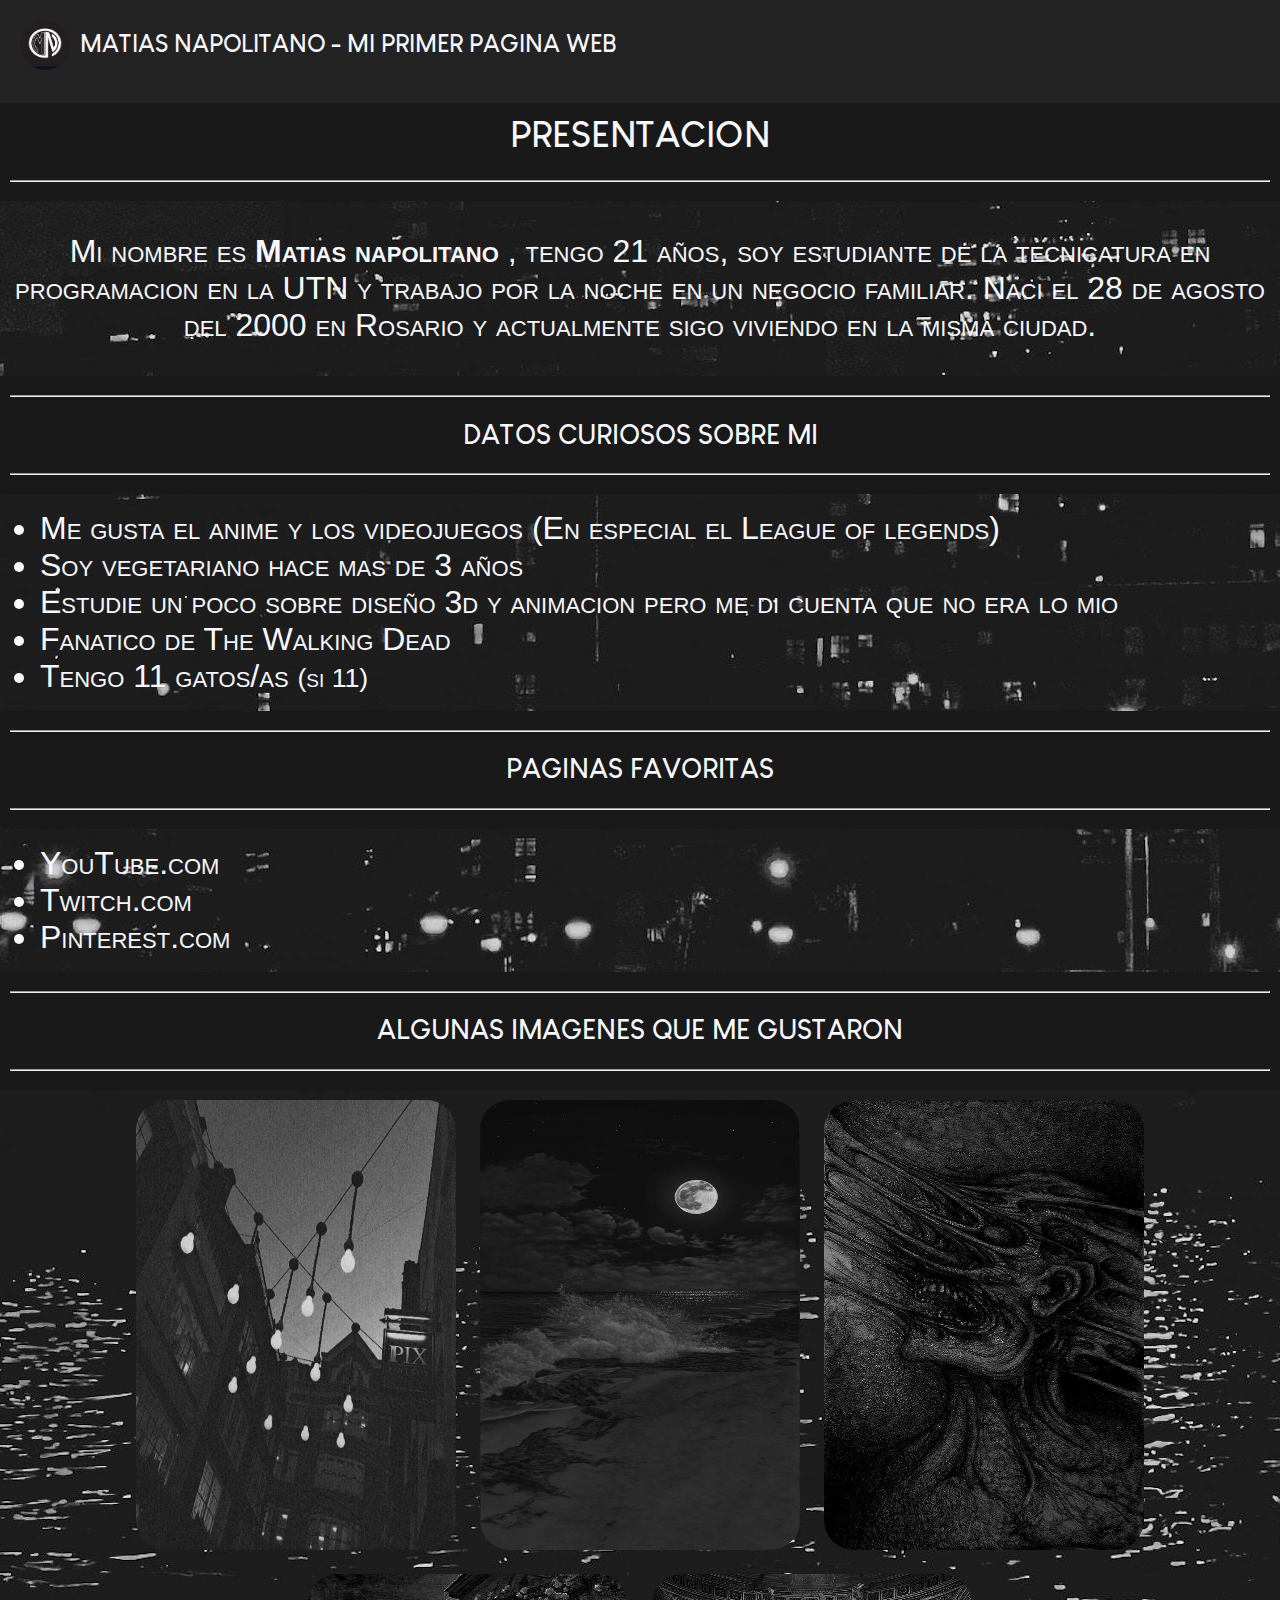
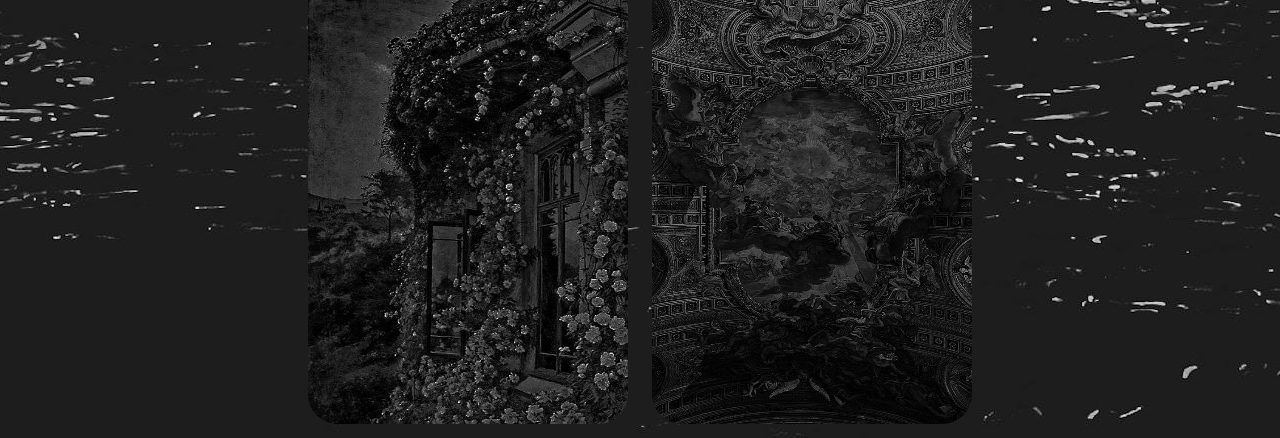
<file: U02P01/index.html>
<!DOCTYPE html>
<html lang="en">

<style>
    a {
        text-decoration: none;
        color: ghostwhite;
    }

    header {
        display: flex;
        height: 83px;
        background-color: rgb(36, 35, 36);
        padding: 10px;
        position: fixed;
        top: 0%;
        left: 0%;
        right: 0%;

    }


    header img {
        height: 50px;
        width: 50px;
        border-radius: 40px;
    }

    header h2 {
        font-family: louis;
        color: ghostwhite;
        text-align: center;
    }

    @font-face {
        font-family: louis;
        src: url(fonts/Louis\ George\ Cafe\ Bold.ttf);
    }

    img {
        height: 450px;
        width: 320px;
        text-align: center;
        padding: 10px;
        border-radius: 40px;
    }

    body {
        background-image: url(img/night-city-buildings-water-dark-darkness.jpg);
        background-repeat: no-repeat;
        background-position: center center;
        background-attachment: fixed;
        height: 100%;

        font-variant: small-caps;
        text-align: center;
        margin: 0%;
    }


    .titulos {
        color: ghostwhite;
        font-family: louis;
        text-align: center;
        margin: 0px;
        font-size: large;
        background-color: rgb(26, 25, 26);
        padding: 10px;
    }

    p {
        font-size: xx-large;
        color: ghostwhite;
        font-family: Arial, Helvetica, sans-serif;
        text-align: center;
    }

    li {
        color: ghostwhite;
        font-family: Arial, Helvetica, sans-serif;
        font-size: xx-large;
        text-align: left;
    }
</style>


<head>
    <meta charset="UTF-8">
    <meta http-equiv="X-UA-Compatible" content="IE=edge">
    <meta name="viewport" content="width=device-width, initial-scale=1.0">
    <title>Mi pagina - Matias Napolitano</title>
    <link rel="shortcut icon" src="img/icon.jpg" type="image/x-icon">
</head>

<body>

    <header>
        <img src="img/icon.jpg" alt="iconM">
        <h2> MATIAS NAPOLITANO - MI PRIMER PAGINA WEB </h2>
    </header>

    <h1>- MATIAS NAPOLITANO - </h1>

    <div class="titulos">

        <h1> PRESENTACION </h1>
        <hr>
    </div>

    <p> Mi nombre es <strong>Matias napolitano </strong>, tengo 21 años, soy estudiante de la tecnicatura en programacion en la UTN y
        trabajo por la noche en un negocio familiar. Naci el 28 de agosto del 2000 en Rosario y actualmente sigo
        viviendo en la misma ciudad.</p>


    <div class="titulos">
        <hr>
        <h2> DATOS CURIOSOS SOBRE MI </h2>
        <hr>
    </div>

    <ul>
        <li> Me gusta el anime y los videojuegos (En especial el League of legends) </li>
        <li> Soy vegetariano hace mas de 3 años </li>
        <li> Estudie un poco sobre diseño 3d y animacion pero me di cuenta que no era lo mio</li>
        <li> Fanatico de The Walking Dead</li>
        <li> Tengo 11 gatos/as <small>(si 11)</small> </li>
    </ul>

    <div class="titulos">
        <hr>
        <h2> PAGINAS FAVORITAS </h2>
        <hr>
    </div>

    <ul>
        <li> <a href="https://www.youtube.com" target="_blank"> YouTube.com </a> </li>
        <li> <a href="https://www.twitch.tv" target="_blank"> Twitch.com </a> </li>
        <li> <a href="https://ar.pinterest.com " target="_blank"> Pinterest.com </a></li>
    </ul>

    <div class="titulos">
        <hr>
        <h2>ALGUNAS IMAGENES QUE ME GUSTARON</h2>
        <hr>
    </div>


    <img src="img/img1.jpg" alt="Art" title="City">
    <img src="img/img5.jpg" alt="Moon" title="Moon">
    <img src="img/img3.jpg" alt="Face" title="Face">
    <img src="img/img2.jpg" alt="Flowers" title="Flowers">
    <img src="img/img4.jpg" alt="Art" title="Wall">

</body>

</html>
</file>
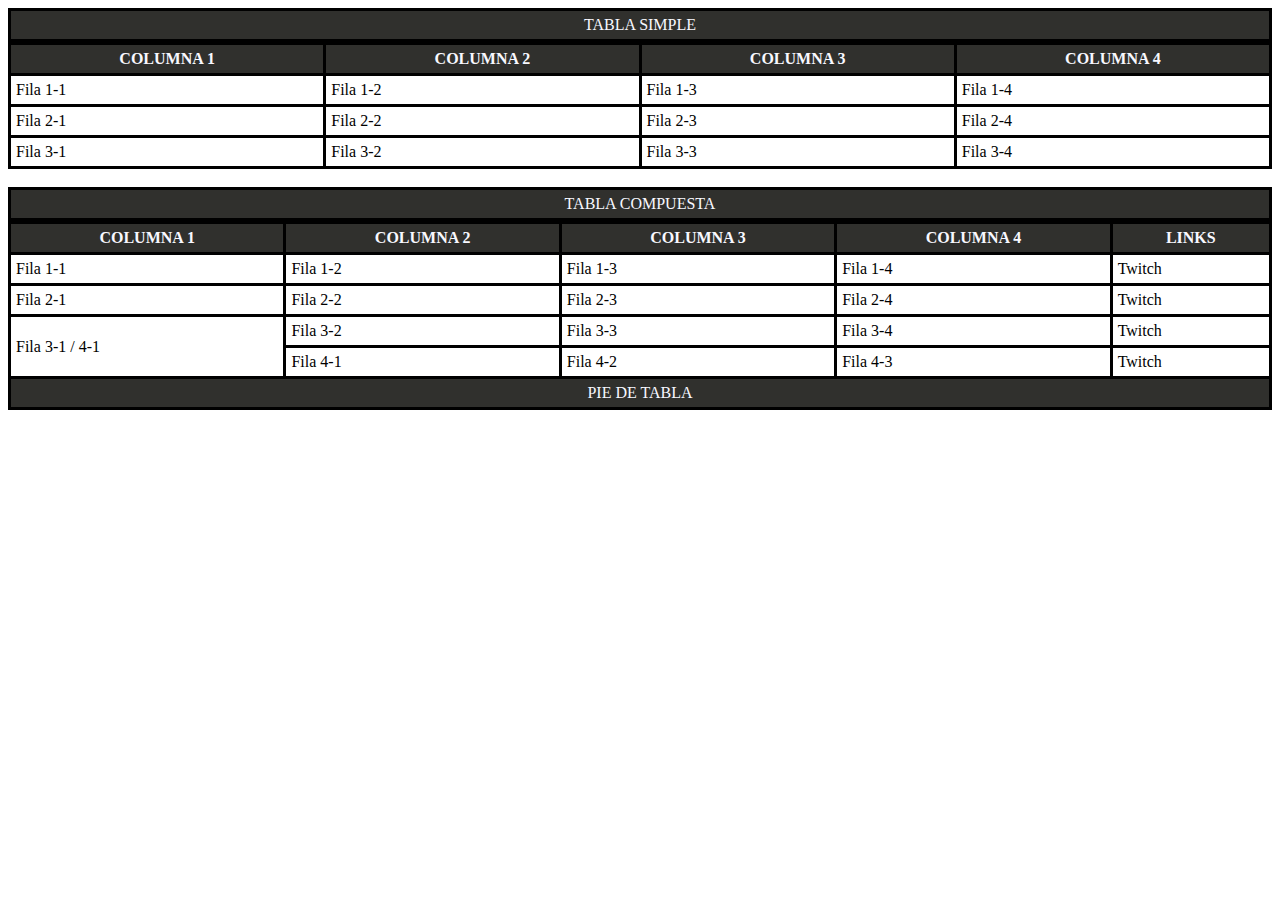
<file: U02P02/index.html>
<!DOCTYPE html>
<style>
    thead{
        text-align: center;
        background-color:rgb(48, 48, 45);
        color: ghostwhite;
    }
</style>
<html lang="en">

<style>
    table, td, th, caption {
        border: 3px solid black;
        border-collapse: collapse;
        padding: 5px;
    }


    table {
        width: 100%;
    }

    .compuesta{
        text-align: center;
        background-color:rgb(48, 48, 45);
        color: ghostwhite;
    }

    .simple{
        text-align: center;
        background-color:rgb(48, 48, 45);
        color: ghostwhite;
    }

    .pie_tabla {
        text-align: center;
        background-color:rgb(48, 48, 45);
        color: ghostwhite;
    }
    
    a{
        text-decoration: none;
        color: black;
    }

</style>

<head>
    <meta charset="UTF-8">
    <meta http-equiv="X-UA-Compatible" content="IE=edge">
    <meta name="viewport" content="width=device-width, initial-scale=1.0">
    <title>Practica02</title>
</head>

<body>
    <table>
        <caption class="simple">TABLA SIMPLE</caption>
        <thead>
        <tr> 
            <th> COLUMNA 1 </th>
            <th> COLUMNA 2 </th>
            <th> COLUMNA 3 </th>
            <th> COLUMNA 4 </th>
        </tr>
        </thead>
        <tbody>
        <tr>
            <td> Fila 1-1</td>
            <td> Fila 1-2</td>
            <td> Fila 1-3</td>
            <td> Fila 1-4</td>
        </tr>
        <tr>
            <td> Fila 2-1</td>
            <td> Fila 2-2</td>
            <td> Fila 2-3</td>
            <td> Fila 2-4</td>
        </tr>
        <tr>
            <td> Fila 3-1</td>
            <td> Fila 3-2</td>
            <td> Fila 3-3</td>
            <td> Fila 3-4</td>
        </tr>
        </tbody>
    </table>

<br> 

<table>
    <caption class="compuesta">TABLA COMPUESTA</caption>
    <thead>
    <tr> 
        <th> COLUMNA 1 </th>
        <th> COLUMNA 2 </th>
        <th> COLUMNA 3 </th>
        <th> COLUMNA 4 </th>
        <th> LINKS </th>
    </tr>
    </thead>
    <tbody>
    <tr>
        <td> Fila 1-1</td>
        <td> Fila 1-2</td>
        <td> Fila 1-3</td>
        <td> Fila 1-4</td>
        <td> <a href="https://www.twitch.tv" target="_blank">Twitch</a></td>
    </tr>
    <tr>
        <td> Fila 2-1</td>
        <td> Fila 2-2</td>
        <td> Fila 2-3</td>
        <td> Fila 2-4</td>
        <td> <a href="https://www.twitch.tv" target="_blank">Twitch</a></td>
    </tr>
    <tr>
        <td rowspan="2"> Fila 3-1 / 4-1 </td>
        <td> Fila 3-2</td>
        <td> Fila 3-3</td>
        <td> Fila 3-4</td>
        <td> <a href="https://www.twitch.tv" target="_blank">Twitch</a></td>
    </tr>

    <tr>
        <td> Fila 4-1</td>
        <td> Fila 4-2</td>
        <td> Fila 4-3</td>
        <td> <a href="https://www.twitch.tv" target="_blank">Twitch</a></td>
    </tr>
    </tbody>
    <tfoot>
        <tr>
            <td colspan="5" class="pie_tabla"> PIE DE TABLA</td>
        </tr>
    </tfoot>
</table>
</body>
</html>
</file>
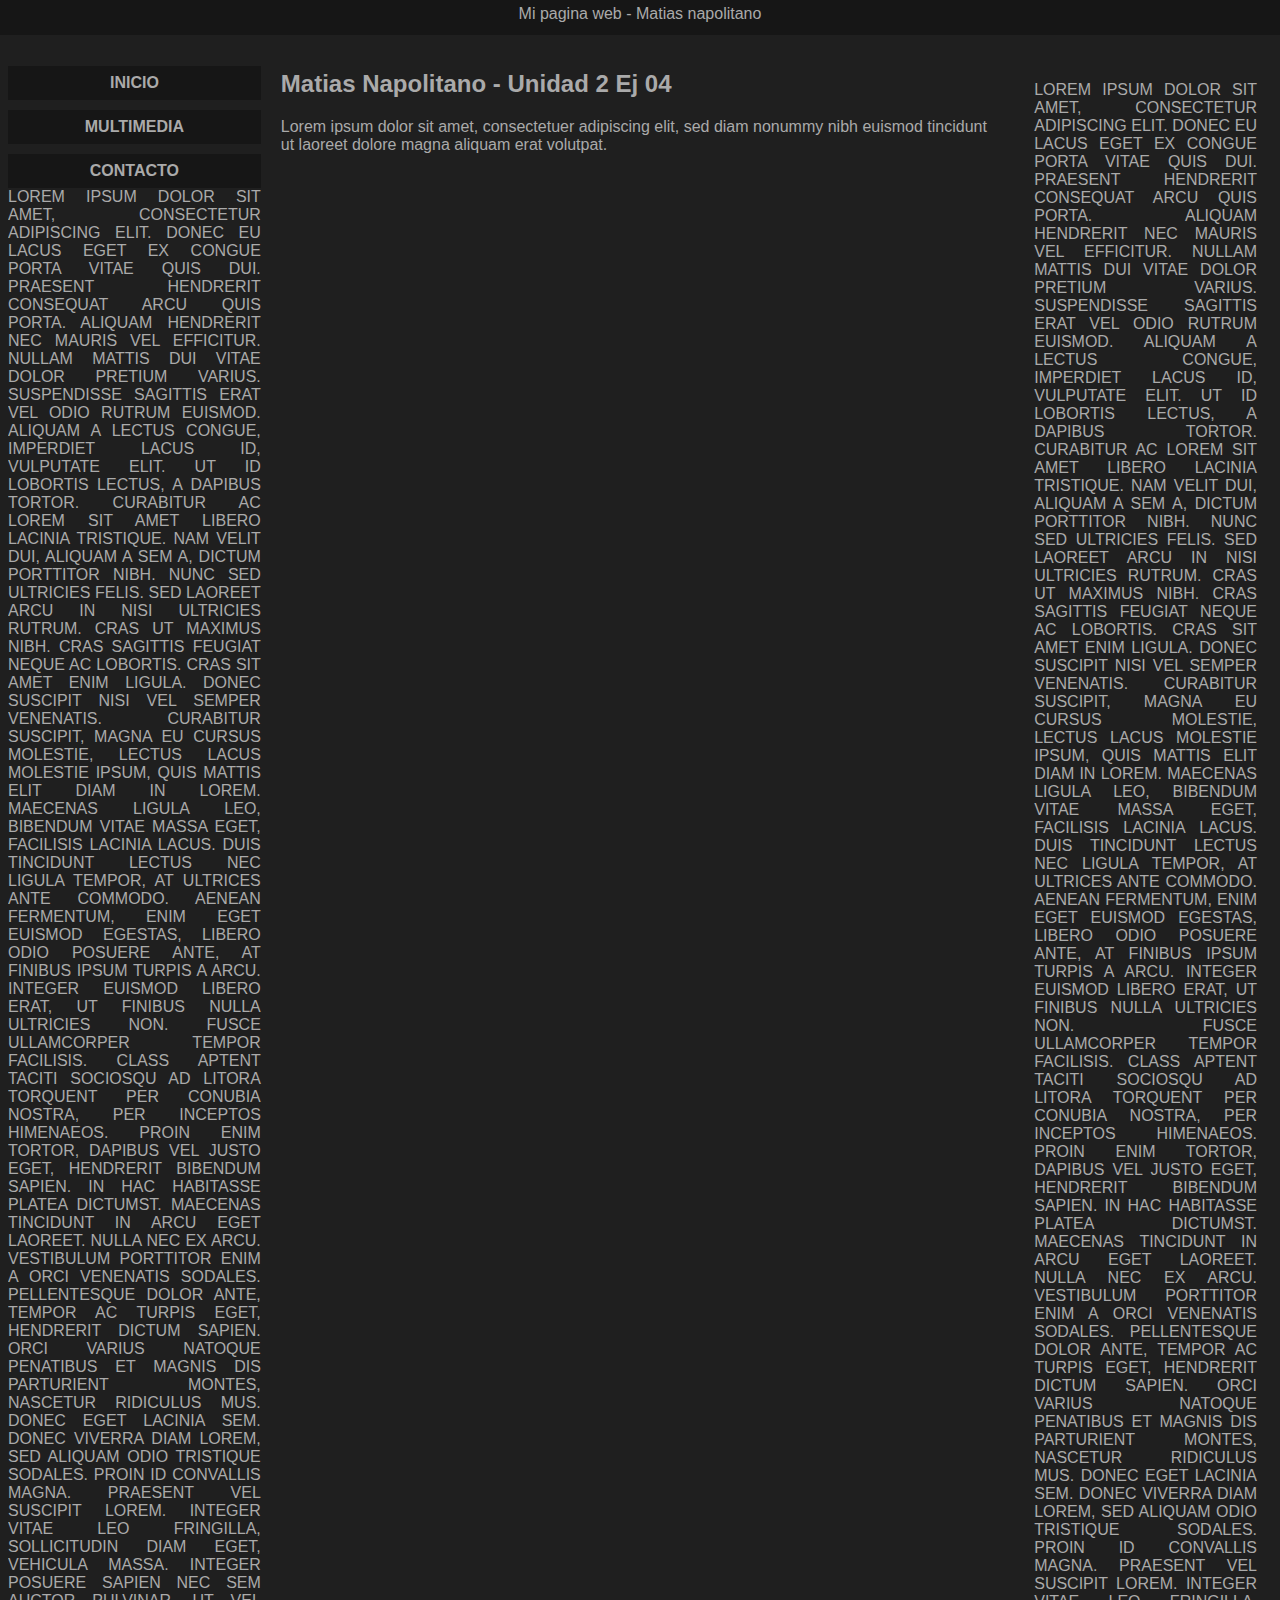
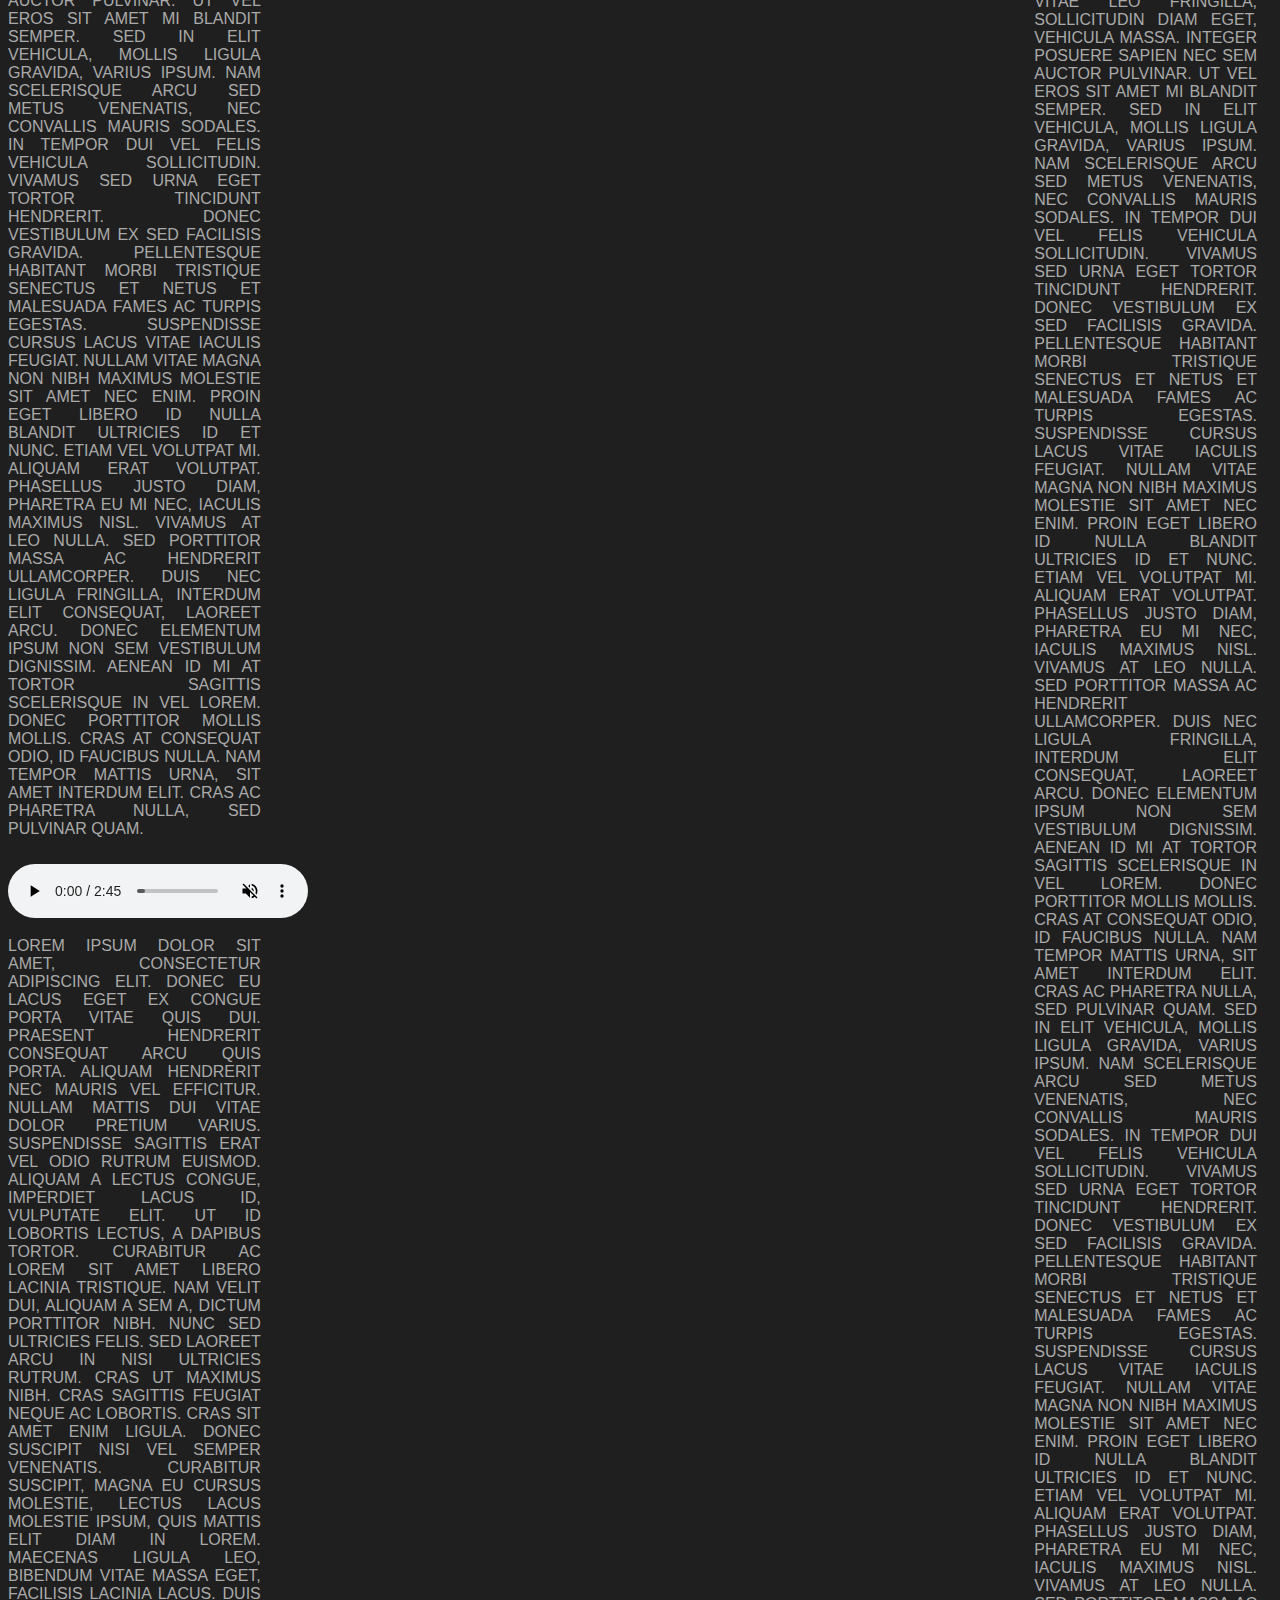
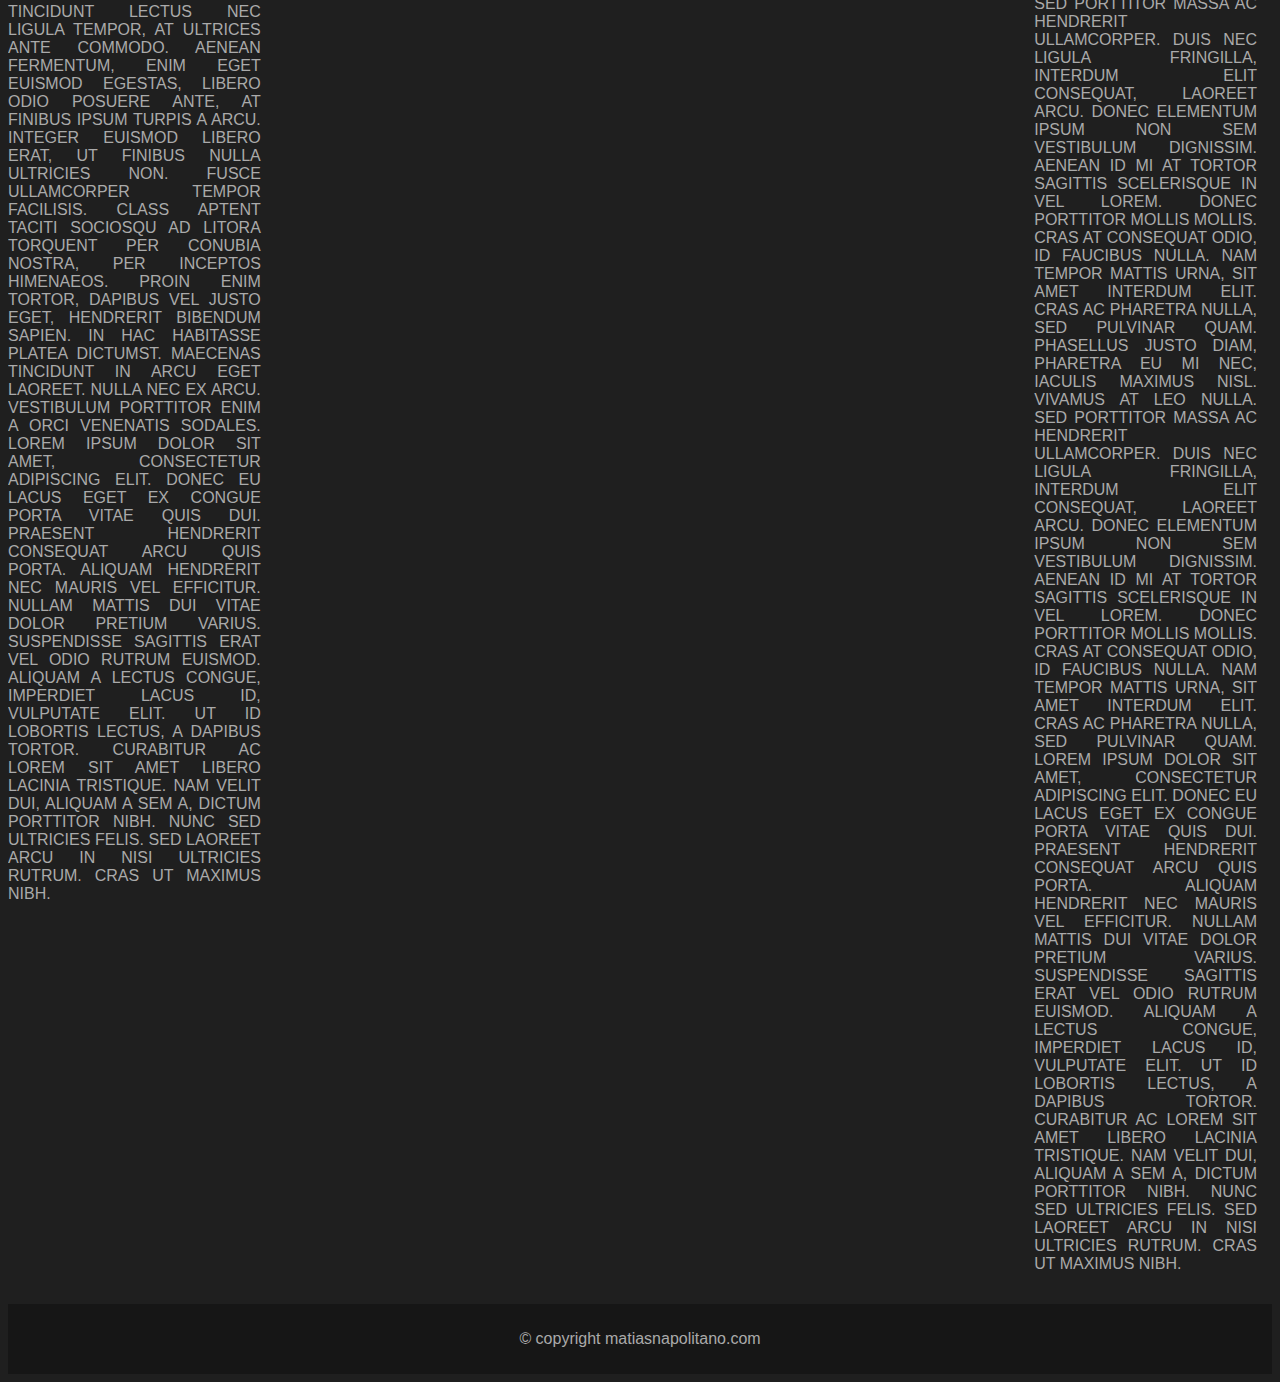
<file: U02P04/index.html>
<!DOCTYPE html>
<html lang="en">

<head>
    <meta charset="UTF-8">
    <meta http-equiv="X-UA-Compatible" content="IE=edge">
    <meta name="viewport" content="width=device-width, initial-scale=1.0">
    <title>Unidad 2-04</title>
    <link rel="stylesheet" href="css/index.css">
</head>

<body>
    <!-- Encabezado -->
    <header>
        <p>Mi pagina web - Matias napolitano</p>
    </header>
    <div class="container">
        <!-- Navegación / cotenedor izquierdo -->
        <nav>
            <ul>
                <li><a href="index.html">INICIO</a></li>
                <li><a href="multimedia.html">MULTIMEDIA</a></li>
                <li><a href="contact.html">CONTACTO</a></li>
                <li>
                    <p class="right_text">
                        LOREM IPSUM DOLOR SIT AMET, CONSECTETUR ADIPISCING ELIT. DONEC EU LACUS EGET EX CONGUE PORTA
                        VITAE QUIS DUI. PRAESENT HENDRERIT CONSEQUAT ARCU QUIS PORTA. ALIQUAM HENDRERIT NEC MAURIS VEL
                        EFFICITUR. NULLAM MATTIS DUI VITAE DOLOR PRETIUM VARIUS. SUSPENDISSE SAGITTIS ERAT VEL ODIO
                        RUTRUM EUISMOD. ALIQUAM A LECTUS CONGUE, IMPERDIET LACUS ID, VULPUTATE ELIT. UT ID LOBORTIS
                        LECTUS, A DAPIBUS TORTOR. CURABITUR AC LOREM SIT AMET LIBERO LACINIA TRISTIQUE. NAM VELIT DUI,
                        ALIQUAM A SEM A, DICTUM PORTTITOR NIBH. NUNC SED ULTRICIES FELIS. SED LAOREET ARCU IN NISI
                        ULTRICIES RUTRUM. CRAS UT MAXIMUS NIBH.

                        CRAS SAGITTIS FEUGIAT NEQUE AC LOBORTIS. CRAS SIT AMET ENIM LIGULA. DONEC SUSCIPIT NISI VEL
                        SEMPER VENENATIS. CURABITUR SUSCIPIT, MAGNA EU CURSUS MOLESTIE, LECTUS LACUS MOLESTIE IPSUM,
                        QUIS MATTIS ELIT DIAM IN LOREM. MAECENAS LIGULA LEO, BIBENDUM VITAE MASSA EGET, FACILISIS
                        LACINIA LACUS. DUIS TINCIDUNT LECTUS NEC LIGULA TEMPOR, AT ULTRICES ANTE COMMODO. AENEAN
                        FERMENTUM, ENIM EGET EUISMOD EGESTAS, LIBERO ODIO POSUERE ANTE, AT FINIBUS IPSUM TURPIS A ARCU.
                        INTEGER EUISMOD LIBERO ERAT, UT FINIBUS NULLA ULTRICIES NON. FUSCE ULLAMCORPER TEMPOR FACILISIS.
                        CLASS APTENT TACITI SOCIOSQU AD LITORA TORQUENT PER CONUBIA NOSTRA, PER INCEPTOS HIMENAEOS.
                        PROIN ENIM TORTOR, DAPIBUS VEL JUSTO EGET, HENDRERIT BIBENDUM SAPIEN. IN HAC HABITASSE PLATEA
                        DICTUMST. MAECENAS TINCIDUNT IN ARCU EGET LAOREET. NULLA NEC EX ARCU. VESTIBULUM PORTTITOR ENIM
                        A ORCI VENENATIS SODALES.

                        PELLENTESQUE DOLOR ANTE, TEMPOR AC TURPIS EGET, HENDRERIT DICTUM SAPIEN. ORCI VARIUS NATOQUE
                        PENATIBUS ET MAGNIS DIS PARTURIENT MONTES, NASCETUR RIDICULUS MUS. DONEC EGET LACINIA SEM. DONEC
                        VIVERRA DIAM LOREM, SED ALIQUAM ODIO TRISTIQUE SODALES. PROIN ID CONVALLIS MAGNA. PRAESENT VEL
                        SUSCIPIT LOREM. INTEGER VITAE LEO FRINGILLA, SOLLICITUDIN DIAM EGET, VEHICULA MASSA. INTEGER
                        POSUERE SAPIEN NEC SEM AUCTOR PULVINAR. UT VEL EROS SIT AMET MI BLANDIT SEMPER.

                        SED IN ELIT VEHICULA, MOLLIS LIGULA GRAVIDA, VARIUS IPSUM. NAM SCELERISQUE ARCU SED METUS
                        VENENATIS, NEC CONVALLIS MAURIS SODALES. IN TEMPOR DUI VEL FELIS VEHICULA SOLLICITUDIN. VIVAMUS
                        SED URNA EGET TORTOR TINCIDUNT HENDRERIT. DONEC VESTIBULUM EX SED FACILISIS GRAVIDA.
                        PELLENTESQUE HABITANT MORBI TRISTIQUE SENECTUS ET NETUS ET MALESUADA FAMES AC TURPIS EGESTAS.
                        SUSPENDISSE CURSUS LACUS VITAE IACULIS FEUGIAT. NULLAM VITAE MAGNA NON NIBH MAXIMUS MOLESTIE SIT
                        AMET NEC ENIM. PROIN EGET LIBERO ID NULLA BLANDIT ULTRICIES ID ET NUNC. ETIAM VEL VOLUTPAT MI.
                        ALIQUAM ERAT VOLUTPAT.

                        PHASELLUS JUSTO DIAM, PHARETRA EU MI NEC, IACULIS MAXIMUS NISL. VIVAMUS AT LEO NULLA. SED
                        PORTTITOR MASSA AC HENDRERIT ULLAMCORPER. DUIS NEC LIGULA FRINGILLA, INTERDUM ELIT CONSEQUAT,
                        LAOREET ARCU. DONEC ELEMENTUM IPSUM NON SEM VESTIBULUM DIGNISSIM. AENEAN ID MI AT TORTOR
                        SAGITTIS SCELERISQUE IN VEL LOREM. DONEC PORTTITOR MOLLIS MOLLIS. CRAS AT CONSEQUAT ODIO, ID
                        FAUCIBUS NULLA. NAM TEMPOR MATTIS URNA, SIT AMET INTERDUM ELIT. CRAS AC PHARETRA NULLA, SED
                        PULVINAR QUAM.
                    </p>
                </li>
                <li> <audio controls muted>
                        <source src="multimedia/y2mate.com - Imagine Dragons  Bones Official Music Video.mp3" type="audio/mpeg">
                    </audio>
                </li>
                <li>
                    <p class="right_text">
                        LOREM IPSUM DOLOR SIT AMET, CONSECTETUR ADIPISCING ELIT. DONEC EU LACUS EGET EX CONGUE PORTA
                        VITAE QUIS DUI. PRAESENT HENDRERIT CONSEQUAT ARCU QUIS PORTA. ALIQUAM HENDRERIT NEC MAURIS VEL
                        EFFICITUR. NULLAM MATTIS DUI VITAE DOLOR PRETIUM VARIUS. SUSPENDISSE SAGITTIS ERAT VEL ODIO
                        RUTRUM EUISMOD. ALIQUAM A LECTUS CONGUE, IMPERDIET LACUS ID, VULPUTATE ELIT. UT ID LOBORTIS
                        LECTUS, A DAPIBUS TORTOR. CURABITUR AC LOREM SIT AMET LIBERO LACINIA TRISTIQUE. NAM VELIT DUI,
                        ALIQUAM A SEM A, DICTUM PORTTITOR NIBH. NUNC SED ULTRICIES FELIS. SED LAOREET ARCU IN NISI
                        ULTRICIES RUTRUM. CRAS UT MAXIMUS NIBH.

                        CRAS SAGITTIS FEUGIAT NEQUE AC LOBORTIS. CRAS SIT AMET ENIM LIGULA. DONEC SUSCIPIT NISI VEL
                        SEMPER VENENATIS. CURABITUR SUSCIPIT, MAGNA EU CURSUS MOLESTIE, LECTUS LACUS MOLESTIE IPSUM,
                        QUIS MATTIS ELIT DIAM IN LOREM. MAECENAS LIGULA LEO, BIBENDUM VITAE MASSA EGET, FACILISIS
                        LACINIA LACUS. DUIS TINCIDUNT LECTUS NEC LIGULA TEMPOR, AT ULTRICES ANTE COMMODO. AENEAN
                        FERMENTUM, ENIM EGET EUISMOD EGESTAS, LIBERO ODIO POSUERE ANTE, AT FINIBUS IPSUM TURPIS A ARCU.
                        INTEGER EUISMOD LIBERO ERAT, UT FINIBUS NULLA ULTRICIES NON. FUSCE ULLAMCORPER TEMPOR FACILISIS.
                        CLASS APTENT TACITI SOCIOSQU AD LITORA TORQUENT PER CONUBIA NOSTRA, PER INCEPTOS HIMENAEOS.
                        PROIN ENIM TORTOR, DAPIBUS VEL JUSTO EGET, HENDRERIT BIBENDUM SAPIEN. IN HAC HABITASSE PLATEA
                        DICTUMST. MAECENAS TINCIDUNT IN ARCU EGET LAOREET. NULLA NEC EX ARCU. VESTIBULUM PORTTITOR ENIM
                        A ORCI VENENATIS SODALES.

                        LOREM IPSUM DOLOR SIT AMET, CONSECTETUR ADIPISCING ELIT. DONEC EU LACUS EGET EX CONGUE PORTA
                        VITAE QUIS DUI. PRAESENT HENDRERIT CONSEQUAT ARCU QUIS PORTA. ALIQUAM HENDRERIT NEC MAURIS VEL
                        EFFICITUR. NULLAM MATTIS DUI VITAE DOLOR PRETIUM VARIUS. SUSPENDISSE SAGITTIS ERAT VEL ODIO
                        RUTRUM EUISMOD. ALIQUAM A LECTUS CONGUE, IMPERDIET LACUS ID, VULPUTATE ELIT. UT ID LOBORTIS
                        LECTUS, A DAPIBUS TORTOR. CURABITUR AC LOREM SIT AMET LIBERO LACINIA TRISTIQUE. NAM VELIT DUI,
                        ALIQUAM A SEM A, DICTUM PORTTITOR NIBH. NUNC SED ULTRICIES FELIS. SED LAOREET ARCU IN NISI
                        ULTRICIES RUTRUM. CRAS UT MAXIMUS NIBH.
                    </p>
                </li>
            </ul>
        </nav>
        <!-- Contenedor principal -->
        <main>
            <section>
                <h2>Matias Napolitano - Unidad 2 Ej 04</h2>
                <p>Lorem ipsum dolor sit amet, consectetuer adipiscing elit, sed
                    diam nonummy nibh euismod tincidunt ut
                    laoreet dolore magna aliquam erat volutpat.</p>
            </section>
        </main>
        <!-- Contenedor secundario / derecho -->
        <div class="right">
                <div id="audio">
                    <div class="right_text">
                        <p>
                            LOREM IPSUM DOLOR SIT AMET, CONSECTETUR ADIPISCING ELIT. DONEC EU LACUS EGET EX CONGUE PORTA
                            VITAE QUIS DUI. PRAESENT HENDRERIT CONSEQUAT ARCU QUIS PORTA. ALIQUAM HENDRERIT NEC MAURIS VEL
                            EFFICITUR. NULLAM MATTIS DUI VITAE DOLOR PRETIUM VARIUS. SUSPENDISSE SAGITTIS ERAT VEL ODIO
                            RUTRUM EUISMOD. ALIQUAM A LECTUS CONGUE, IMPERDIET LACUS ID, VULPUTATE ELIT. UT ID LOBORTIS
                            LECTUS, A DAPIBUS TORTOR. CURABITUR AC LOREM SIT AMET LIBERO LACINIA TRISTIQUE. NAM VELIT DUI,
                            ALIQUAM A SEM A, DICTUM PORTTITOR NIBH. NUNC SED ULTRICIES FELIS. SED LAOREET ARCU IN NISI
                            ULTRICIES RUTRUM. CRAS UT MAXIMUS NIBH.
    
                            CRAS SAGITTIS FEUGIAT NEQUE AC LOBORTIS. CRAS SIT AMET ENIM LIGULA. DONEC SUSCIPIT NISI VEL
                            SEMPER VENENATIS. CURABITUR SUSCIPIT, MAGNA EU CURSUS MOLESTIE, LECTUS LACUS MOLESTIE IPSUM,
                            QUIS MATTIS ELIT DIAM IN LOREM. MAECENAS LIGULA LEO, BIBENDUM VITAE MASSA EGET, FACILISIS
                            LACINIA LACUS. DUIS TINCIDUNT LECTUS NEC LIGULA TEMPOR, AT ULTRICES ANTE COMMODO. AENEAN
                            FERMENTUM, ENIM EGET EUISMOD EGESTAS, LIBERO ODIO POSUERE ANTE, AT FINIBUS IPSUM TURPIS A ARCU.
                            INTEGER EUISMOD LIBERO ERAT, UT FINIBUS NULLA ULTRICIES NON. FUSCE ULLAMCORPER TEMPOR FACILISIS.
                            CLASS APTENT TACITI SOCIOSQU AD LITORA TORQUENT PER CONUBIA NOSTRA, PER INCEPTOS HIMENAEOS.
                            PROIN ENIM TORTOR, DAPIBUS VEL JUSTO EGET, HENDRERIT BIBENDUM SAPIEN. IN HAC HABITASSE PLATEA
                            DICTUMST. MAECENAS TINCIDUNT IN ARCU EGET LAOREET. NULLA NEC EX ARCU. VESTIBULUM PORTTITOR ENIM
                            A ORCI VENENATIS SODALES.
    
                            PELLENTESQUE DOLOR ANTE, TEMPOR AC TURPIS EGET, HENDRERIT DICTUM SAPIEN. ORCI VARIUS NATOQUE
                            PENATIBUS ET MAGNIS DIS PARTURIENT MONTES, NASCETUR RIDICULUS MUS. DONEC EGET LACINIA SEM. DONEC
                            VIVERRA DIAM LOREM, SED ALIQUAM ODIO TRISTIQUE SODALES. PROIN ID CONVALLIS MAGNA. PRAESENT VEL
                            SUSCIPIT LOREM. INTEGER VITAE LEO FRINGILLA, SOLLICITUDIN DIAM EGET, VEHICULA MASSA. INTEGER
                            POSUERE SAPIEN NEC SEM AUCTOR PULVINAR. UT VEL EROS SIT AMET MI BLANDIT SEMPER.
    
                            SED IN ELIT VEHICULA, MOLLIS LIGULA GRAVIDA, VARIUS IPSUM. NAM SCELERISQUE ARCU SED METUS
                            VENENATIS, NEC CONVALLIS MAURIS SODALES. IN TEMPOR DUI VEL FELIS VEHICULA SOLLICITUDIN. VIVAMUS
                            SED URNA EGET TORTOR TINCIDUNT HENDRERIT. DONEC VESTIBULUM EX SED FACILISIS GRAVIDA.
                            PELLENTESQUE HABITANT MORBI TRISTIQUE SENECTUS ET NETUS ET MALESUADA FAMES AC TURPIS EGESTAS.
                            SUSPENDISSE CURSUS LACUS VITAE IACULIS FEUGIAT. NULLAM VITAE MAGNA NON NIBH MAXIMUS MOLESTIE SIT
                            AMET NEC ENIM. PROIN EGET LIBERO ID NULLA BLANDIT ULTRICIES ID ET NUNC. ETIAM VEL VOLUTPAT MI.
                            ALIQUAM ERAT VOLUTPAT.
    
                            PHASELLUS JUSTO DIAM, PHARETRA EU MI NEC, IACULIS MAXIMUS NISL. VIVAMUS AT LEO NULLA. SED
                            PORTTITOR MASSA AC HENDRERIT ULLAMCORPER. DUIS NEC LIGULA FRINGILLA, INTERDUM ELIT CONSEQUAT,
                            LAOREET ARCU. DONEC ELEMENTUM IPSUM NON SEM VESTIBULUM DIGNISSIM. AENEAN ID MI AT TORTOR
                            SAGITTIS SCELERISQUE IN VEL LOREM. DONEC PORTTITOR MOLLIS MOLLIS. CRAS AT CONSEQUAT ODIO, ID
                            FAUCIBUS NULLA. NAM TEMPOR MATTIS URNA, SIT AMET INTERDUM ELIT. CRAS AC PHARETRA NULLA, SED
                            PULVINAR QUAM.
    
                            SED IN ELIT VEHICULA, MOLLIS LIGULA GRAVIDA, VARIUS IPSUM. NAM SCELERISQUE ARCU SED METUS
                            VENENATIS, NEC CONVALLIS MAURIS SODALES. IN TEMPOR DUI VEL FELIS VEHICULA SOLLICITUDIN. VIVAMUS
                            SED URNA EGET TORTOR TINCIDUNT HENDRERIT. DONEC VESTIBULUM EX SED FACILISIS GRAVIDA.
                            PELLENTESQUE HABITANT MORBI TRISTIQUE SENECTUS ET NETUS ET MALESUADA FAMES AC TURPIS EGESTAS.
                            SUSPENDISSE CURSUS LACUS VITAE IACULIS FEUGIAT. NULLAM VITAE MAGNA NON NIBH MAXIMUS MOLESTIE SIT
                            AMET NEC ENIM. PROIN EGET LIBERO ID NULLA BLANDIT ULTRICIES ID ET NUNC. ETIAM VEL VOLUTPAT MI.
                            ALIQUAM ERAT VOLUTPAT.
    
                            PHASELLUS JUSTO DIAM, PHARETRA EU MI NEC, IACULIS MAXIMUS NISL. VIVAMUS AT LEO NULLA. SED
                            PORTTITOR MASSA AC HENDRERIT ULLAMCORPER. DUIS NEC LIGULA FRINGILLA, INTERDUM ELIT CONSEQUAT,
                            LAOREET ARCU. DONEC ELEMENTUM IPSUM NON SEM VESTIBULUM DIGNISSIM. AENEAN ID MI AT TORTOR
                            SAGITTIS SCELERISQUE IN VEL LOREM. DONEC PORTTITOR MOLLIS MOLLIS. CRAS AT CONSEQUAT ODIO, ID
                            FAUCIBUS NULLA. NAM TEMPOR MATTIS URNA, SIT AMET INTERDUM ELIT. CRAS AC PHARETRA NULLA, SED
                            PULVINAR QUAM.
    
                            PHASELLUS JUSTO DIAM, PHARETRA EU MI NEC, IACULIS MAXIMUS NISL. VIVAMUS AT LEO NULLA. SED
                            PORTTITOR MASSA AC HENDRERIT ULLAMCORPER. DUIS NEC LIGULA FRINGILLA, INTERDUM ELIT CONSEQUAT,
                            LAOREET ARCU. DONEC ELEMENTUM IPSUM NON SEM VESTIBULUM DIGNISSIM. AENEAN ID MI AT TORTOR
                            SAGITTIS SCELERISQUE IN VEL LOREM. DONEC PORTTITOR MOLLIS MOLLIS. CRAS AT CONSEQUAT ODIO, ID
                            FAUCIBUS NULLA. NAM TEMPOR MATTIS URNA, SIT AMET INTERDUM ELIT. CRAS AC PHARETRA NULLA, SED
                            PULVINAR QUAM.

                            LOREM IPSUM DOLOR SIT AMET, CONSECTETUR ADIPISCING ELIT. DONEC EU LACUS EGET EX CONGUE PORTA
                        VITAE QUIS DUI. PRAESENT HENDRERIT CONSEQUAT ARCU QUIS PORTA. ALIQUAM HENDRERIT NEC MAURIS VEL
                        EFFICITUR. NULLAM MATTIS DUI VITAE DOLOR PRETIUM VARIUS. SUSPENDISSE SAGITTIS ERAT VEL ODIO
                        RUTRUM EUISMOD. ALIQUAM A LECTUS CONGUE, IMPERDIET LACUS ID, VULPUTATE ELIT. UT ID LOBORTIS
                        LECTUS, A DAPIBUS TORTOR. CURABITUR AC LOREM SIT AMET LIBERO LACINIA TRISTIQUE. NAM VELIT DUI,
                        ALIQUAM A SEM A, DICTUM PORTTITOR NIBH. NUNC SED ULTRICIES FELIS. SED LAOREET ARCU IN NISI
                        ULTRICIES RUTRUM. CRAS UT MAXIMUS NIBH.
                        </p>
                    </div>
    
                </div>
            </div>
        </div>
        </div>
    </div>
    <!-- Pie de Página-->
    <footer>
        <p>© copyright matiasnapolitano.com </p>
    </footer>
</body>

</html>
</file>
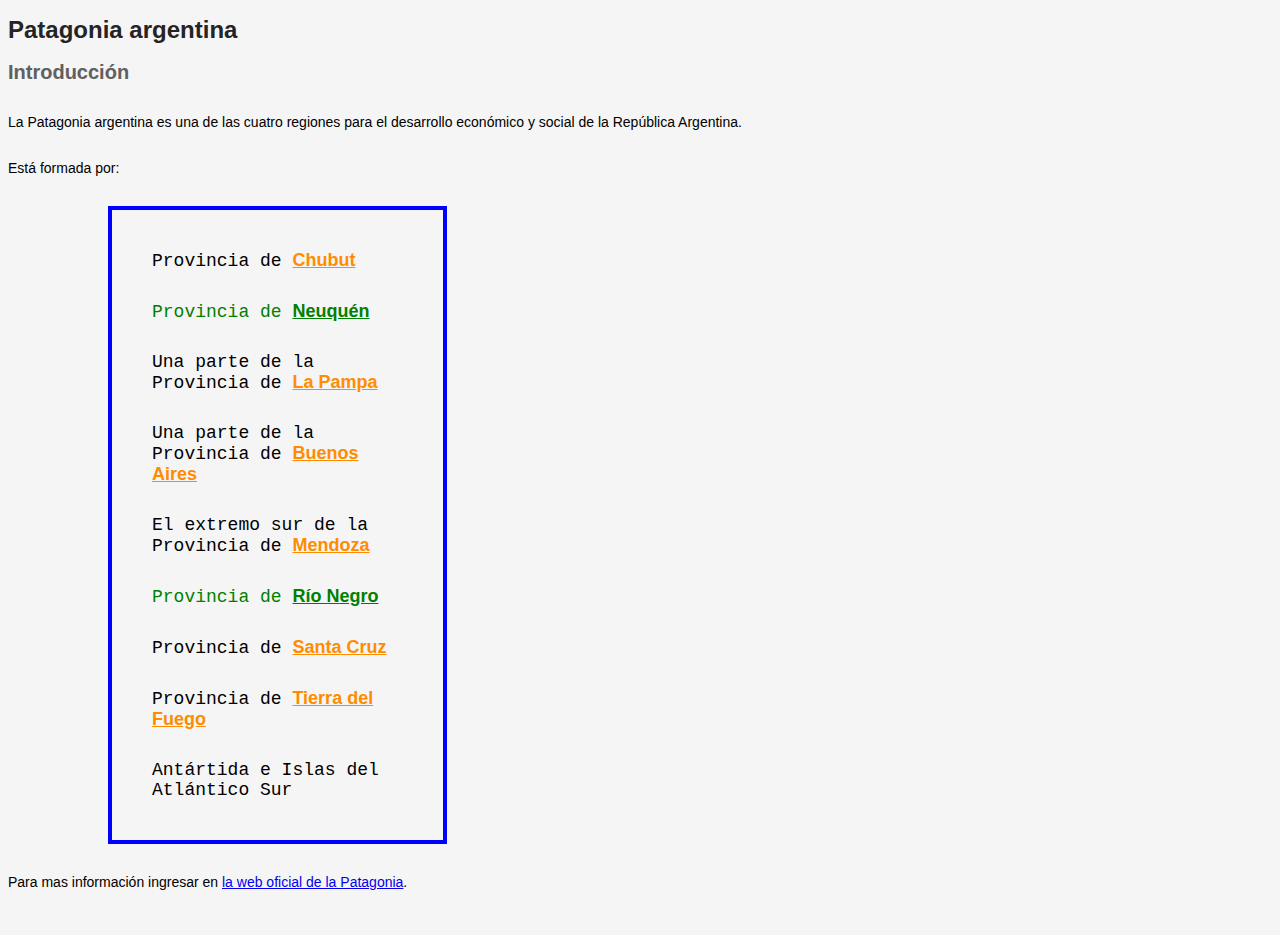
<file: U03P01/index.html>
<!DOCTYPE html>
<html lang="en">

<head>
    <meta charset="UTF-8">
    <meta http-equiv="X-UA-Compatible" content="IE=edge">
    <meta name="viewport" content="width=device-width, initial-scale=1.0">
    <title>Practica 03-1</title>
    <link rel="stylesheet" href="css/index.css">
</head>

<body>
    <h1>Patagonia argentina</h1>
    <section>
        <h2>Introducción</h2>
        <p>La Patagonia argentina es una de las cuatro regiones para el
            desarrollo económico y social de la República Argentina.</p>
        <p>Está formada por:</p>
        <ul style="list-style-type:none">
            <li>Provincia de <a href="#">Chubut</a></li>

            <li class="green">Provincia de <a href="#" class="green">Neuquén</a></li>
            <li>Una parte de la Provincia de <a href="#">La Pampa</a></li>
            <li>Una parte de la Provincia de <a href="#">Buenos Aires</a>
            </li>
            <li>El extremo sur de la Provincia de <a href="#">Mendoza</a></li>
            <li class="green">Provincia de <a href="#" class="green">Río Negro</a></li>
            <li>Provincia de <a href="#">Santa Cruz</a></li>
            <li>Provincia de <a href="#">Tierra del Fuego</a></li>
            <li>Antártida e Islas del Atlántico Sur</li>
        </ul>
        <p>Para mas información ingresar en <a href="#">la web oficial de la
                Patagonia</a>.</p>
    </section>
</body>

</html>
</file>
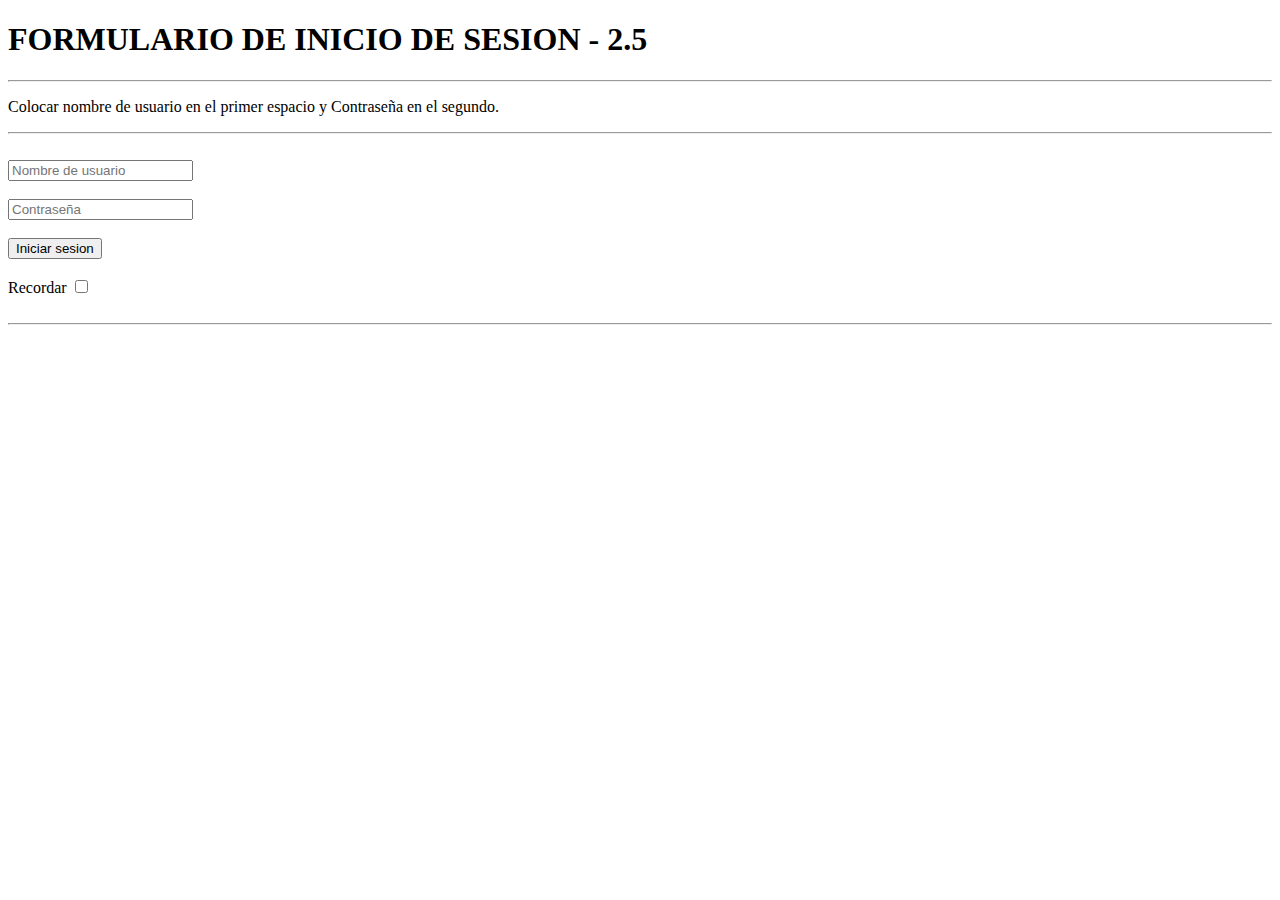
<file: U02P02/login.html>
<!DOCTYPE html>

<html lang="en">
<head>
    <meta charset="UTF-8">
    <meta http-equiv="X-UA-Compatible" content="IE=edge">
    <meta name="viewport" content="width=device-width, initial-scale=1.0">
    <title>Practica02-b</title>
</head>
<body>
    <h1>FORMULARIO DE INICIO DE SESION - 2.5</h1>
    <hr>
    <p> Colocar nombre de usuario en el primer espacio y Contraseña en el segundo. </p>
    <hr>
    <br>

    <form>
        <!-- <label for="usuario"> Usuario </label> -->
        <input type="text" name="usuario" placeholder="Nombre de usuario" id="usuario">
        <br>
        <br>
        <!-- <label for="contra"> Contraseña </label> -->
        <input  type="password" name="contra" id="contra" placeholder="Contraseña">
        <br>
        <br>
        <input type="submit" value="Iniciar sesion">
        <br>
        <br>
        <label for="recordar"> Recordar </label>
        <input type="checkbox" name="recordar" id="recordar">
    </form>
    <br>
    <hr>
</body>
</html>
</file>
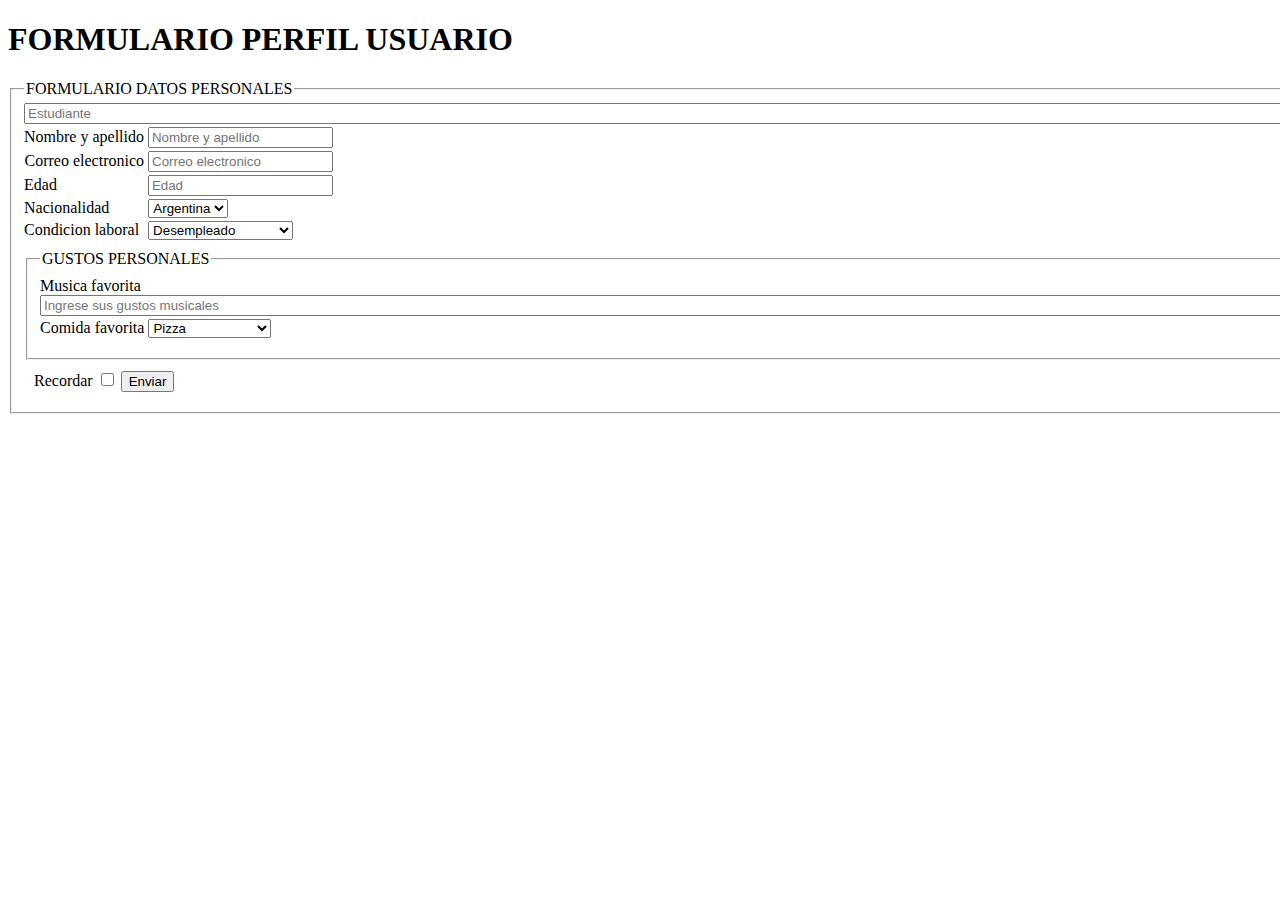
<file: U02P02/perfil.html>
<!DOCTYPE html>
<html lang="en">
    <style>
        #nombre
        {
            margin-top: 3px;
            margin-left: 0px;
            margin-bottom: 3px;
        }

        #correo
        {
           margin-left: 0.5px;
           margin-bottom: 3px;
        }

        #estudiante
        {
            margin-left: 0px;
            margin-bottom: 3px;
        }

        #edad
        {
            margin-left: 0px;
            margin-bottom: 3px;
        }

        #pais
        {
            margin-left: 0px;
            margin-bottom: 3px;
        }

        #laboral
        {
            margin-left: 0px;
            margin-bottom: 10px;
        }

        #bottom
        {
            margin: 10px;
        }


        .space
        {
            margin-right: 87px;
        }

        .space3
        {
            margin-right: 35px;
        }

        .space4
        {
            margin-right: 5px;
        }

        .country 
        {
            margin: 0px;
        } 





    </style>
<head>
    <meta charset="UTF-8">
    <meta http-equiv="X-UA-Compatible" content="IE=edge">
    <meta name="viewport" content="width=device-width, initial-scale=1.0">
    <title>Practica 2.6</title>
</head>
<body>
    <h1> FORMULARIO PERFIL USUARIO </h1>
    <fieldset> 
        <legend> FORMULARIO DATOS PERSONALES </legend>

        <div id="estudiante">
            <input type="text" name="name" placeholder="Estudiante" id="name" readonly size="180px"/>
        </div>

        <div id="nombre">
        <label for="name"> Nombre y apellido </label>
        <input type="text" name="name" placeholder="Nombre y apellido" id="name"/>
        </div>

        <div id="correo">
        <label for="mail" class="space2"> Correo electronico </label>
        <input type="text" name="mail" placeholder="Correo electronico" id="mail"/>
        </div>

        <div id="edad">
        <label for="age" class="space"> Edad </label>
        <input type="number" name="age" placeholder="Edad" id="age"/>
        </div>

        <div id="pais">
        <label for="country" class="space3">Nacionalidad</label>
        <select name="country" id="country">
            <option value="Argentina">Argentina</option>
            <option value="Brasil">Brasil</option>
            <option value="Chile">Chile</option>
        </select>
        </div>   

        <div id="laboral">
            <label for="empleo" class="space4">Condicion laboral</label>
            <select name="empleo" id="empleo">
                <option value="Desempleado"> Desempleado </option>
                <option value="Busqueda">En busqueda laboral</option>
                <option value="PartTime">Trabajo Part-time</option>
                <option value="FullTime">Trabajo Full-time</option>
            </select>
            </div>   

                <fieldset> 
                <legend>GUSTOS PERSONALES</legend>
                    <div id="nombre">
                        <label for="music"> Musica favorita </label>
                        <input type="text" name="music" placeholder="Ingrese sus gustos musicales" id="music" size="175px"/>
                    </div>

                    <div id="laboral">
                        <label for="food" class="space5">Comida favorita</label>
                        <select name="food" id="food">
                            <option value="Pizza"> Pizza </option>
                            <option value="Hamburguesas">Hamburguesas</option>
                            <option value="Fideos">Fideos con salsa</option>
                            <option value="Ensalada">Ensalada</option>
                        </select>
                        </div>
                </fieldset>

        <div id="bottom">
        <label for="recordar"> Recordar </label>
        <input type="checkbox" name="recordar" id="recordar">
        <input type="submit" value="Enviar">
        </div>

    </fieldset>
</body>

</html>
</file>
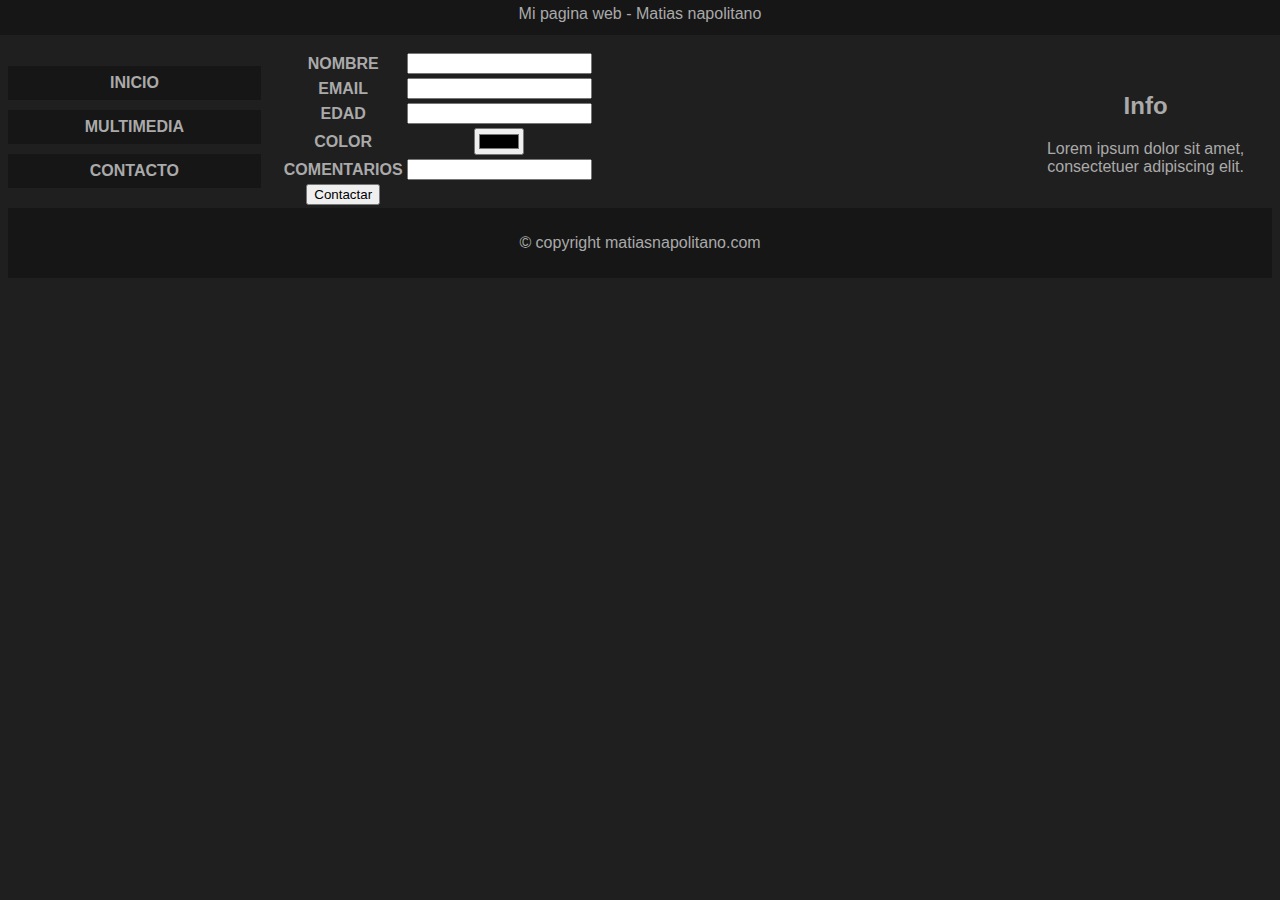
<file: U02P03/contact.html>
<!DOCTYPE html>
<html lang="en">

<head>
    <meta charset="UTF-8">
    <meta http-equiv="X-UA-Compatible" content="IE=edge">
    <meta name="viewport" content="width=device-width, initial-scale=1.0">
    <title>Unidad 2-03</title>
    <link rel="stylesheet" href="css/index.css">
</head>

<body>
    <!-- Encabezado -->
    <header>
        <p>Mi pagina web - Matias napolitano</p>
    </header>
    <div class="container">
        <!-- Navegación / cotenedor izquierdo -->
        <nav>
            <ul>
                <li><a href="index.html">INICIO</a></li>
                <li><a href="multimedia.html">MULTIMEDIA</a></li>
                <li><a href="contact.html">CONTACTO</a></li>
            </ul>
        </nav>
        <!-- Contenedor principal -->
        <main>
                <div id="contacto">
                    <table>
                        <tr>
                            <th><label for="name">NOMBRE</label></th>
                            <th><input type="text" name="name" id="name" required></th>
                        </tr>
                        <tr>
                            <th><label for="mail">EMAIL</label></th>
                            <th><input type="text" name="mail" id="mail" required></th>
                        </tr>
                        <tr>
                            <th><label for="age">EDAD</label></th>
                            <th><input type="number" name="age" id="age" ></th>
                        </tr>
                        <tr>
                            <th><label for="color">COLOR</label></th>
                            <th><input type="color" name="color" id="color" ></th>
                        </tr>
                        <tr>
                            <th><label for="coment">COMENTARIOS</label></th>
                            <th><input type="textarea" name="coment" id="coment" min="100" ></th>
                        </tr>
                        <tr>
                            <th> <input type="submit" value="Contactar"></th>
                        </tr>
                    </table>
                </div>
        </main>
        <!-- Contenedor secundario / derecho -->
        <div class="right">
            <h2>Info</h2>
            <p>Lorem ipsum dolor sit amet, consectetuer adipiscing elit.</p>
        </div>
    </div>
    <!-- Pie de Página-->
    <footer>
        <p>© copyright matiasnapolitano.com </p>
    </footer>
</body>

</html>
</file>
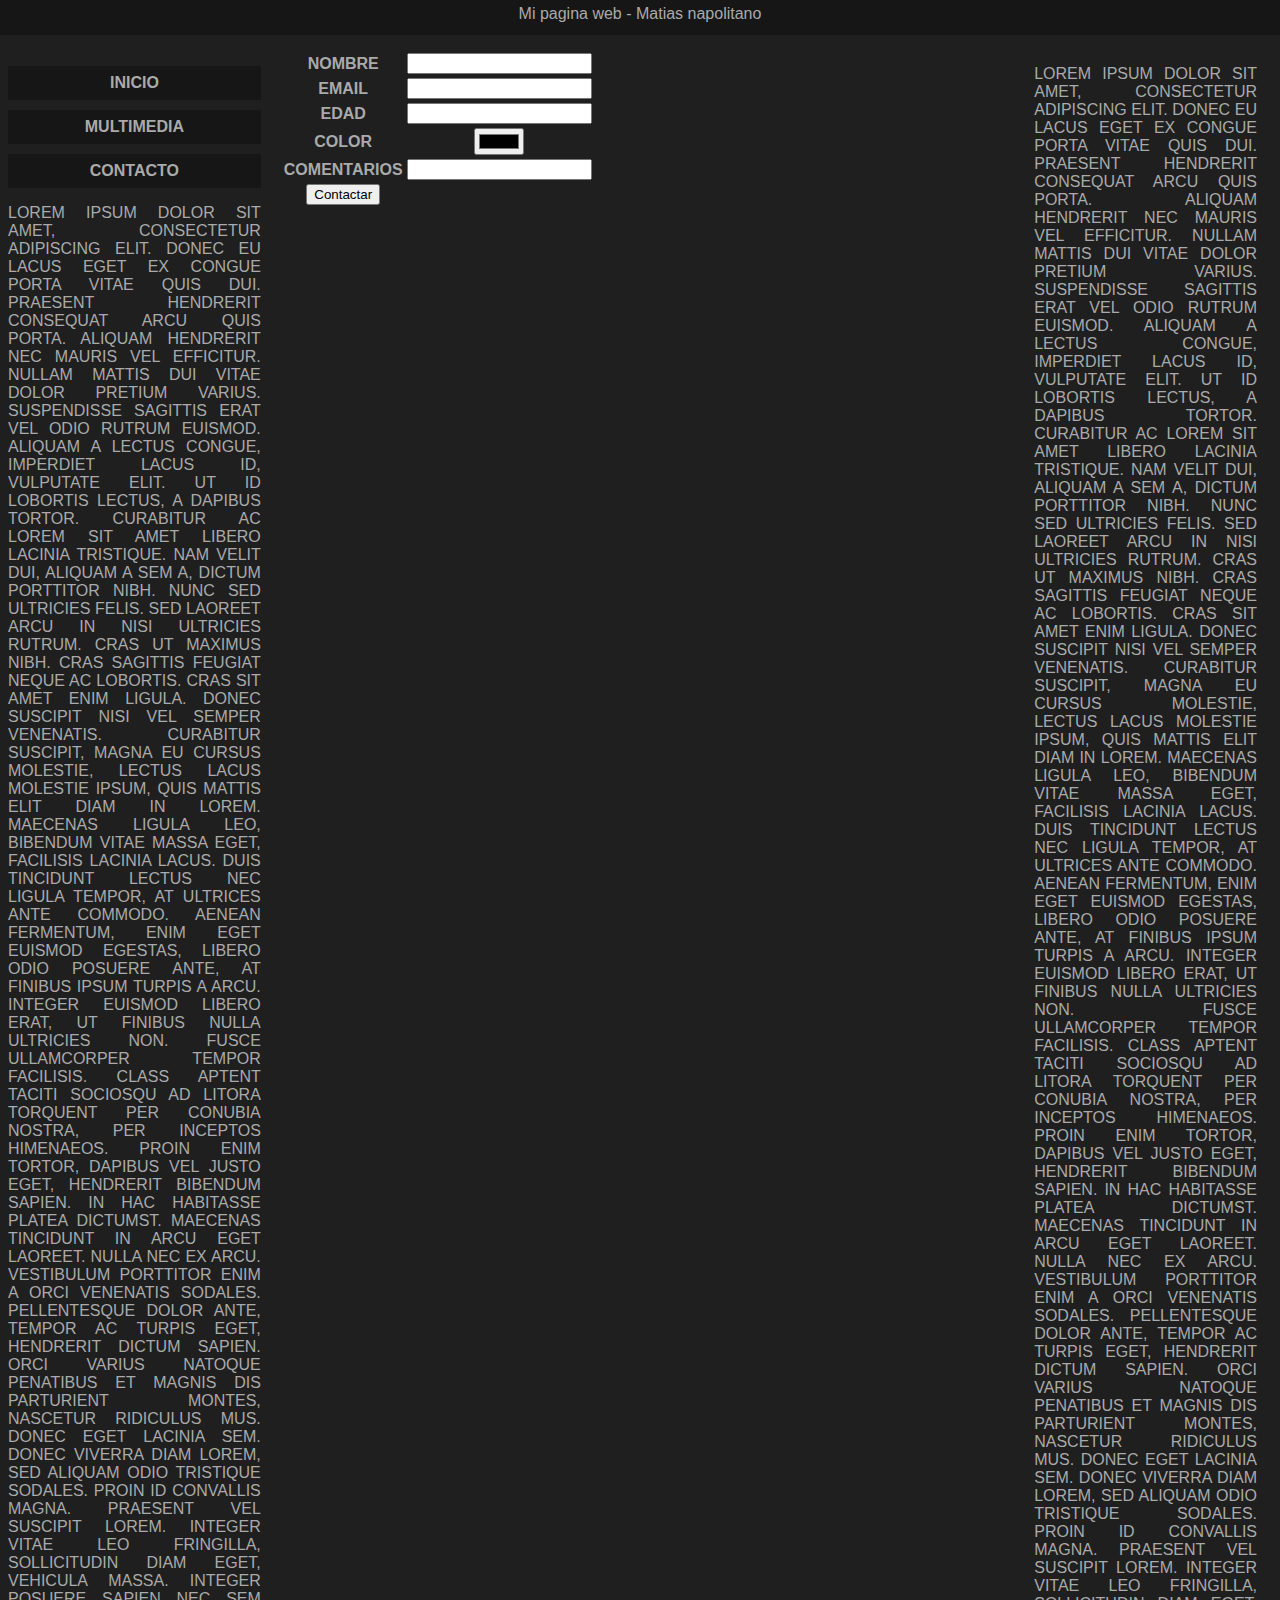
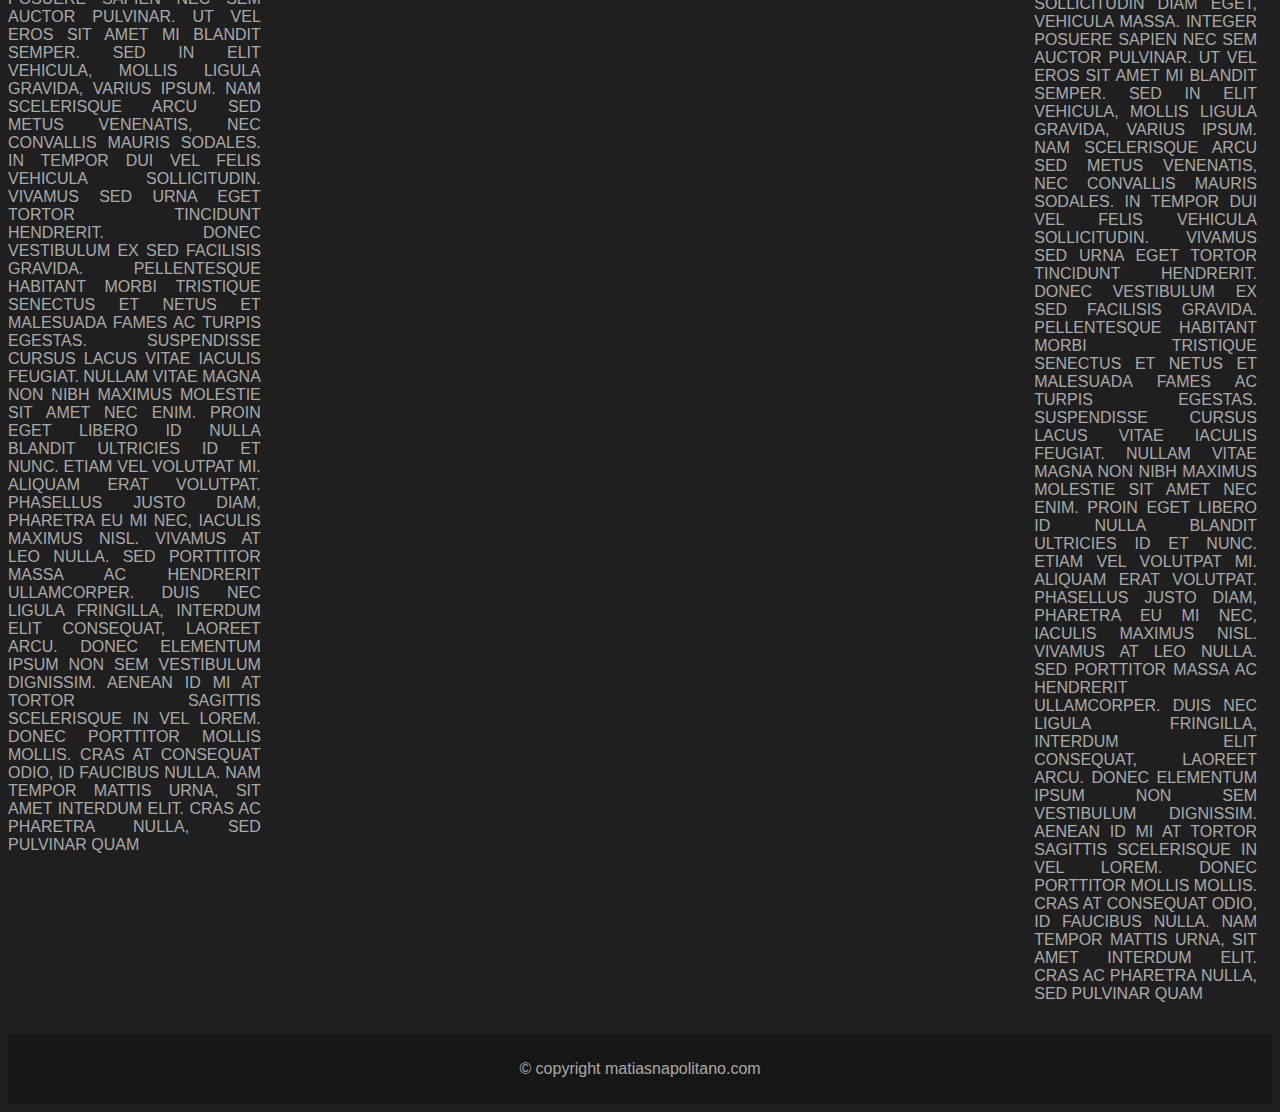
<file: U02P04/contact.html>
<!DOCTYPE html>
<html lang="en">

<head>
    <meta charset="UTF-8">
    <meta http-equiv="X-UA-Compatible" content="IE=edge">
    <meta name="viewport" content="width=device-width, initial-scale=1.0">
    <title>Unidad 2-04</title>
    <link rel="stylesheet" href="css/index.css">
</head>

<body>
    <!-- Encabezado -->
    <header>
        <p>Mi pagina web - Matias napolitano</p>
    </header>
    <div class="container">
        <!-- Navegación / cotenedor izquierdo -->
        <nav>
            <ul>
                <li><a href="index.html">INICIO</a></li>
                <li><a href="multimedia.html">MULTIMEDIA</a></li>
                <li><a href="contact.html">CONTACTO</a></li>
            </ul>

            <p class="right_text">
                LOREM IPSUM DOLOR SIT AMET, CONSECTETUR ADIPISCING ELIT. DONEC EU LACUS EGET EX CONGUE PORTA
                VITAE QUIS DUI. PRAESENT HENDRERIT CONSEQUAT ARCU QUIS PORTA. ALIQUAM HENDRERIT NEC MAURIS VEL
                EFFICITUR. NULLAM MATTIS DUI VITAE DOLOR PRETIUM VARIUS. SUSPENDISSE SAGITTIS ERAT VEL ODIO
                RUTRUM EUISMOD. ALIQUAM A LECTUS CONGUE, IMPERDIET LACUS ID, VULPUTATE ELIT. UT ID LOBORTIS
                LECTUS, A DAPIBUS TORTOR. CURABITUR AC LOREM SIT AMET LIBERO LACINIA TRISTIQUE. NAM VELIT DUI,
                ALIQUAM A SEM A, DICTUM PORTTITOR NIBH. NUNC SED ULTRICIES FELIS. SED LAOREET ARCU IN NISI
                ULTRICIES RUTRUM. CRAS UT MAXIMUS NIBH.

                CRAS SAGITTIS FEUGIAT NEQUE AC LOBORTIS. CRAS SIT AMET ENIM LIGULA. DONEC SUSCIPIT NISI VEL
                SEMPER VENENATIS. CURABITUR SUSCIPIT, MAGNA EU CURSUS MOLESTIE, LECTUS LACUS MOLESTIE IPSUM,
                QUIS MATTIS ELIT DIAM IN LOREM. MAECENAS LIGULA LEO, BIBENDUM VITAE MASSA EGET, FACILISIS
                LACINIA LACUS. DUIS TINCIDUNT LECTUS NEC LIGULA TEMPOR, AT ULTRICES ANTE COMMODO. AENEAN
                FERMENTUM, ENIM EGET EUISMOD EGESTAS, LIBERO ODIO POSUERE ANTE, AT FINIBUS IPSUM TURPIS A ARCU.
                INTEGER EUISMOD LIBERO ERAT, UT FINIBUS NULLA ULTRICIES NON. FUSCE ULLAMCORPER TEMPOR FACILISIS.
                CLASS APTENT TACITI SOCIOSQU AD LITORA TORQUENT PER CONUBIA NOSTRA, PER INCEPTOS HIMENAEOS.
                PROIN ENIM TORTOR, DAPIBUS VEL JUSTO EGET, HENDRERIT BIBENDUM SAPIEN. IN HAC HABITASSE PLATEA
                DICTUMST. MAECENAS TINCIDUNT IN ARCU EGET LAOREET. NULLA NEC EX ARCU. VESTIBULUM PORTTITOR ENIM
                A ORCI VENENATIS SODALES.

                PELLENTESQUE DOLOR ANTE, TEMPOR AC TURPIS EGET, HENDRERIT DICTUM SAPIEN. ORCI VARIUS NATOQUE
                PENATIBUS ET MAGNIS DIS PARTURIENT MONTES, NASCETUR RIDICULUS MUS. DONEC EGET LACINIA SEM. DONEC
                VIVERRA DIAM LOREM, SED ALIQUAM ODIO TRISTIQUE SODALES. PROIN ID CONVALLIS MAGNA. PRAESENT VEL
                SUSCIPIT LOREM. INTEGER VITAE LEO FRINGILLA, SOLLICITUDIN DIAM EGET, VEHICULA MASSA. INTEGER
                POSUERE SAPIEN NEC SEM AUCTOR PULVINAR. UT VEL EROS SIT AMET MI BLANDIT SEMPER.

                SED IN ELIT VEHICULA, MOLLIS LIGULA GRAVIDA, VARIUS IPSUM. NAM SCELERISQUE ARCU SED METUS
                VENENATIS, NEC CONVALLIS MAURIS SODALES. IN TEMPOR DUI VEL FELIS VEHICULA SOLLICITUDIN. VIVAMUS
                SED URNA EGET TORTOR TINCIDUNT HENDRERIT. DONEC VESTIBULUM EX SED FACILISIS GRAVIDA.
                PELLENTESQUE HABITANT MORBI TRISTIQUE SENECTUS ET NETUS ET MALESUADA FAMES AC TURPIS EGESTAS.
                SUSPENDISSE CURSUS LACUS VITAE IACULIS FEUGIAT. NULLAM VITAE MAGNA NON NIBH MAXIMUS MOLESTIE SIT
                AMET NEC ENIM. PROIN EGET LIBERO ID NULLA BLANDIT ULTRICIES ID ET NUNC. ETIAM VEL VOLUTPAT MI.
                ALIQUAM ERAT VOLUTPAT.

                PHASELLUS JUSTO DIAM, PHARETRA EU MI NEC, IACULIS MAXIMUS NISL. VIVAMUS AT LEO NULLA. SED
                PORTTITOR MASSA AC HENDRERIT ULLAMCORPER. DUIS NEC LIGULA FRINGILLA, INTERDUM ELIT CONSEQUAT,
                LAOREET ARCU. DONEC ELEMENTUM IPSUM NON SEM VESTIBULUM DIGNISSIM. AENEAN ID MI AT TORTOR
                SAGITTIS SCELERISQUE IN VEL LOREM. DONEC PORTTITOR MOLLIS MOLLIS. CRAS AT CONSEQUAT ODIO, ID
                FAUCIBUS NULLA. NAM TEMPOR MATTIS URNA, SIT AMET INTERDUM ELIT. CRAS AC PHARETRA NULLA, SED
                PULVINAR QUAM
            </p>
        </nav>
        <!-- Contenedor principal -->
        <main>

            <div id="contacto">
                <table>
                    <tr>
                        <th><label for="name">NOMBRE</label></th>
                        <th><input type="text" name="name" id="name" required></th>
                    </tr>
                    <tr>
                        <th><label for="mail">EMAIL</label></th>
                        <th><input type="text" name="mail" id="mail" required></th>
                    </tr>
                    <tr>
                        <th><label for="age">EDAD</label></th>
                        <th><input type="number" name="age" id="age"></th>
                    </tr>
                    <tr>
                        <th><label for="color">COLOR</label></th>
                        <th><input type="color" name="color" id="color"></th>
                    </tr>
                    <tr>
                        <th><label for="coment">COMENTARIOS</label></th>
                        <th><input type="textarea" name="coment" id="coment" min="100"></th>
                    </tr>
                    <tr>
                        <th> <input type="submit" value="Contactar"></th>
                    </tr>
                </table>
            </div>

            <div id="map">
            <iframe
                src="https://www.google.com/maps/embed?pb=!1m18!1m12!1m3!1d3347.8704280115785!2d-60.645920584011215!3d-32.954430179613944!2m3!1f0!2f0!3f0!3m2!1i1024!2i768!4f13.1!3m3!1m2!1s0x95b7ab11d0eb49c3%3A0x11f1d3d54f950dd0!2sUniversidad%20Tecnol%C3%B3gica%20Nacional%20%7C%20Facultad%20Regional%20Rosario!5e0!3m2!1ses-419!2sar!4v1661977550436!5m2!1ses-419!2sar"
                width="600" height="450" style="border:0;" allowfullscreen="" loading="lazy"
                referrerpolicy="no-referrer-when-downgrade"></iframe>
            </div>
        </main>
        <!-- Contenedor secundario / derecho -->
        <div class="right">
            <p class="right_text">
                LOREM IPSUM DOLOR SIT AMET, CONSECTETUR ADIPISCING ELIT. DONEC EU LACUS EGET EX CONGUE PORTA
                VITAE QUIS DUI. PRAESENT HENDRERIT CONSEQUAT ARCU QUIS PORTA. ALIQUAM HENDRERIT NEC MAURIS VEL
                EFFICITUR. NULLAM MATTIS DUI VITAE DOLOR PRETIUM VARIUS. SUSPENDISSE SAGITTIS ERAT VEL ODIO
                RUTRUM EUISMOD. ALIQUAM A LECTUS CONGUE, IMPERDIET LACUS ID, VULPUTATE ELIT. UT ID LOBORTIS
                LECTUS, A DAPIBUS TORTOR. CURABITUR AC LOREM SIT AMET LIBERO LACINIA TRISTIQUE. NAM VELIT DUI,
                ALIQUAM A SEM A, DICTUM PORTTITOR NIBH. NUNC SED ULTRICIES FELIS. SED LAOREET ARCU IN NISI
                ULTRICIES RUTRUM. CRAS UT MAXIMUS NIBH.

                CRAS SAGITTIS FEUGIAT NEQUE AC LOBORTIS. CRAS SIT AMET ENIM LIGULA. DONEC SUSCIPIT NISI VEL
                SEMPER VENENATIS. CURABITUR SUSCIPIT, MAGNA EU CURSUS MOLESTIE, LECTUS LACUS MOLESTIE IPSUM,
                QUIS MATTIS ELIT DIAM IN LOREM. MAECENAS LIGULA LEO, BIBENDUM VITAE MASSA EGET, FACILISIS
                LACINIA LACUS. DUIS TINCIDUNT LECTUS NEC LIGULA TEMPOR, AT ULTRICES ANTE COMMODO. AENEAN
                FERMENTUM, ENIM EGET EUISMOD EGESTAS, LIBERO ODIO POSUERE ANTE, AT FINIBUS IPSUM TURPIS A ARCU.
                INTEGER EUISMOD LIBERO ERAT, UT FINIBUS NULLA ULTRICIES NON. FUSCE ULLAMCORPER TEMPOR FACILISIS.
                CLASS APTENT TACITI SOCIOSQU AD LITORA TORQUENT PER CONUBIA NOSTRA, PER INCEPTOS HIMENAEOS.
                PROIN ENIM TORTOR, DAPIBUS VEL JUSTO EGET, HENDRERIT BIBENDUM SAPIEN. IN HAC HABITASSE PLATEA
                DICTUMST. MAECENAS TINCIDUNT IN ARCU EGET LAOREET. NULLA NEC EX ARCU. VESTIBULUM PORTTITOR ENIM
                A ORCI VENENATIS SODALES.

                PELLENTESQUE DOLOR ANTE, TEMPOR AC TURPIS EGET, HENDRERIT DICTUM SAPIEN. ORCI VARIUS NATOQUE
                PENATIBUS ET MAGNIS DIS PARTURIENT MONTES, NASCETUR RIDICULUS MUS. DONEC EGET LACINIA SEM. DONEC
                VIVERRA DIAM LOREM, SED ALIQUAM ODIO TRISTIQUE SODALES. PROIN ID CONVALLIS MAGNA. PRAESENT VEL
                SUSCIPIT LOREM. INTEGER VITAE LEO FRINGILLA, SOLLICITUDIN DIAM EGET, VEHICULA MASSA. INTEGER
                POSUERE SAPIEN NEC SEM AUCTOR PULVINAR. UT VEL EROS SIT AMET MI BLANDIT SEMPER.

                SED IN ELIT VEHICULA, MOLLIS LIGULA GRAVIDA, VARIUS IPSUM. NAM SCELERISQUE ARCU SED METUS
                VENENATIS, NEC CONVALLIS MAURIS SODALES. IN TEMPOR DUI VEL FELIS VEHICULA SOLLICITUDIN. VIVAMUS
                SED URNA EGET TORTOR TINCIDUNT HENDRERIT. DONEC VESTIBULUM EX SED FACILISIS GRAVIDA.
                PELLENTESQUE HABITANT MORBI TRISTIQUE SENECTUS ET NETUS ET MALESUADA FAMES AC TURPIS EGESTAS.
                SUSPENDISSE CURSUS LACUS VITAE IACULIS FEUGIAT. NULLAM VITAE MAGNA NON NIBH MAXIMUS MOLESTIE SIT
                AMET NEC ENIM. PROIN EGET LIBERO ID NULLA BLANDIT ULTRICIES ID ET NUNC. ETIAM VEL VOLUTPAT MI.
                ALIQUAM ERAT VOLUTPAT.

                PHASELLUS JUSTO DIAM, PHARETRA EU MI NEC, IACULIS MAXIMUS NISL. VIVAMUS AT LEO NULLA. SED
                PORTTITOR MASSA AC HENDRERIT ULLAMCORPER. DUIS NEC LIGULA FRINGILLA, INTERDUM ELIT CONSEQUAT,
                LAOREET ARCU. DONEC ELEMENTUM IPSUM NON SEM VESTIBULUM DIGNISSIM. AENEAN ID MI AT TORTOR
                SAGITTIS SCELERISQUE IN VEL LOREM. DONEC PORTTITOR MOLLIS MOLLIS. CRAS AT CONSEQUAT ODIO, ID
                FAUCIBUS NULLA. NAM TEMPOR MATTIS URNA, SIT AMET INTERDUM ELIT. CRAS AC PHARETRA NULLA, SED
                PULVINAR QUAM
            </p>
        </div>
    </div>
    <!-- Pie de Página-->
    <footer>
        <p>© copyright matiasnapolitano.com </p>
    </footer>
</body>

</html>
</file>
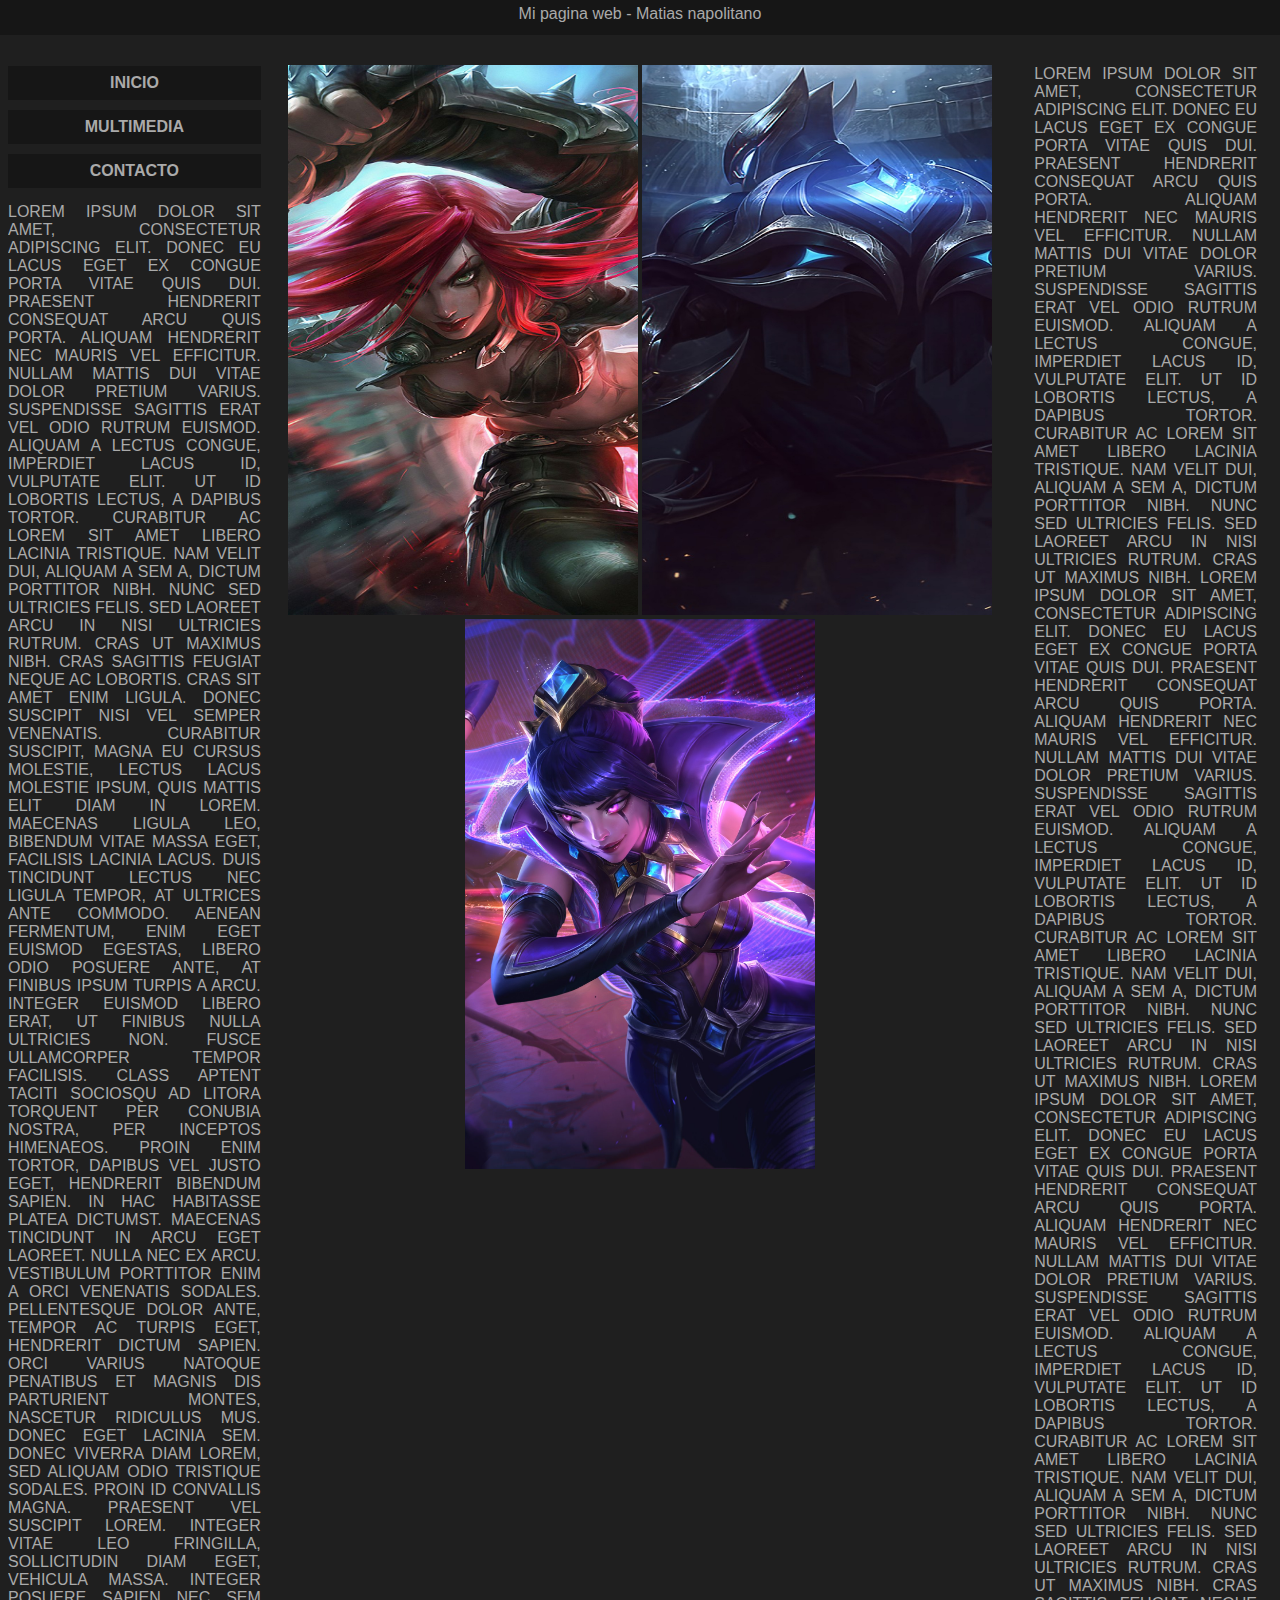
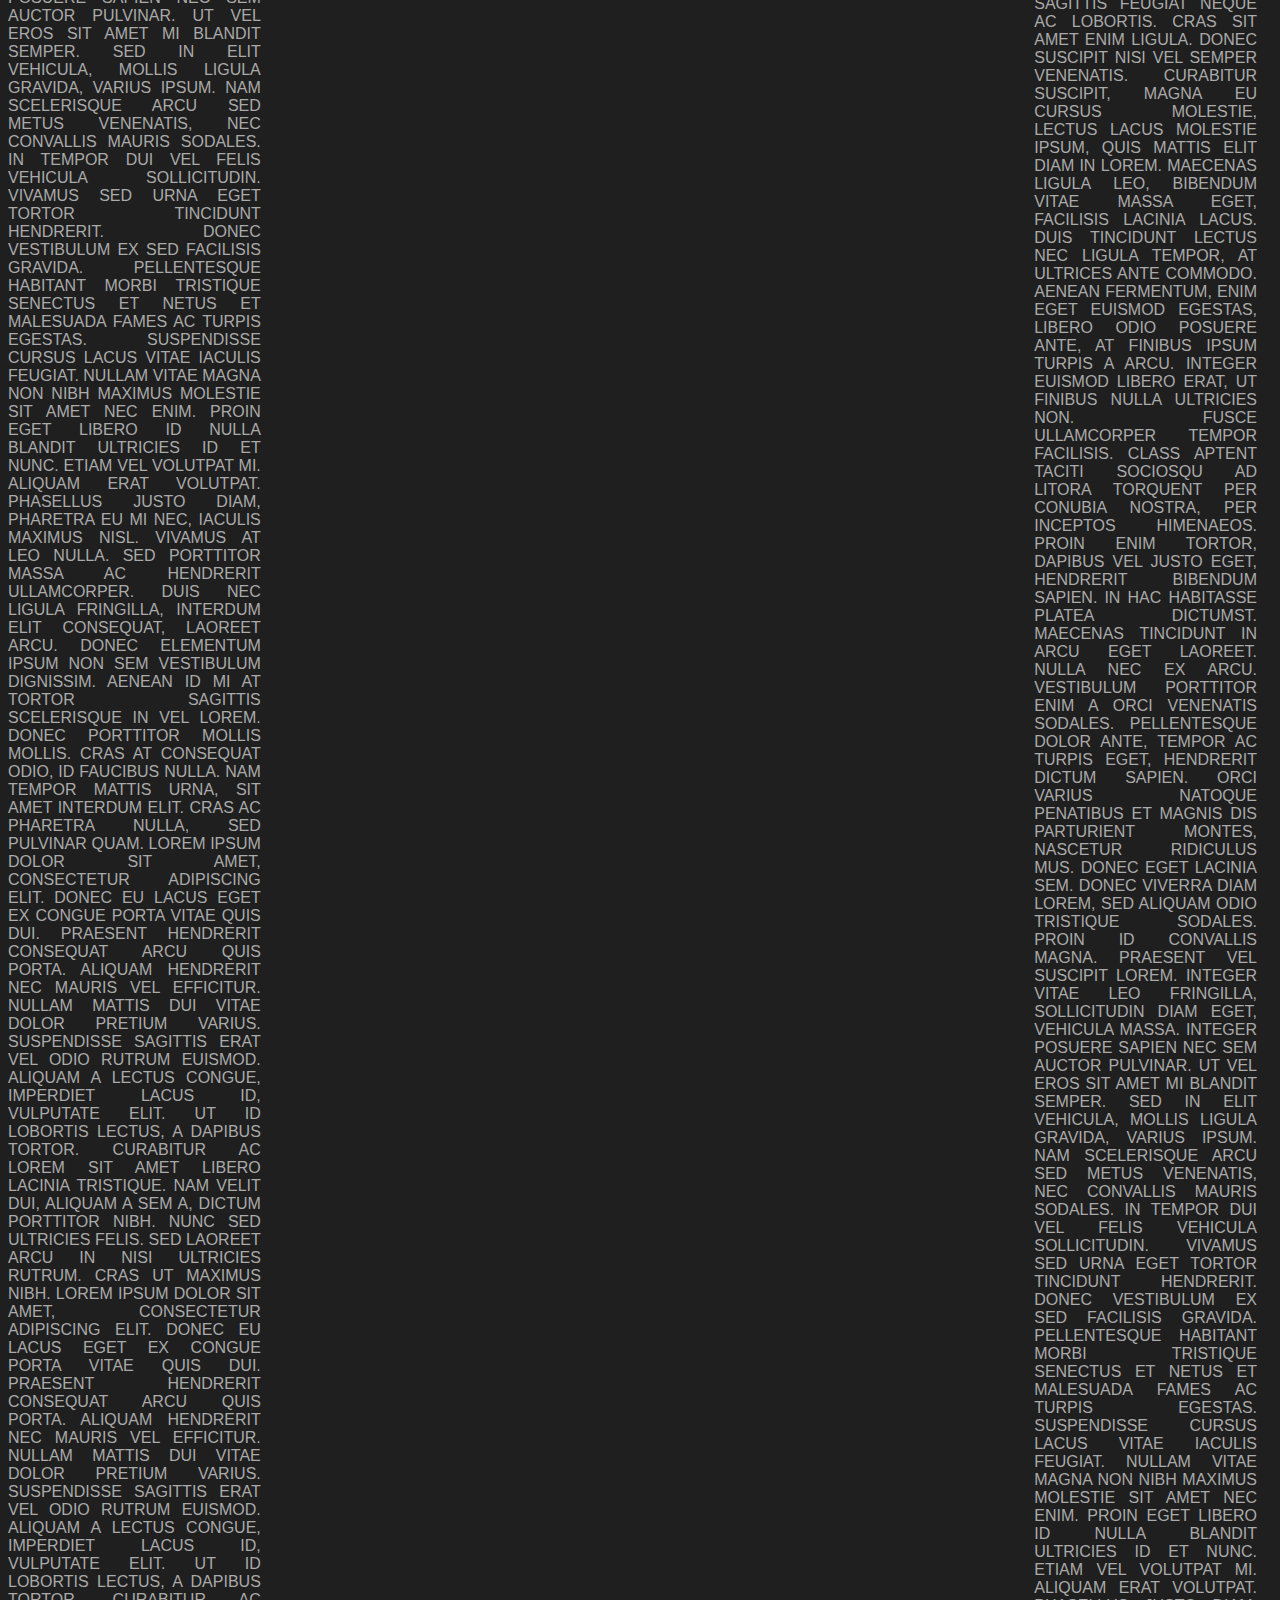
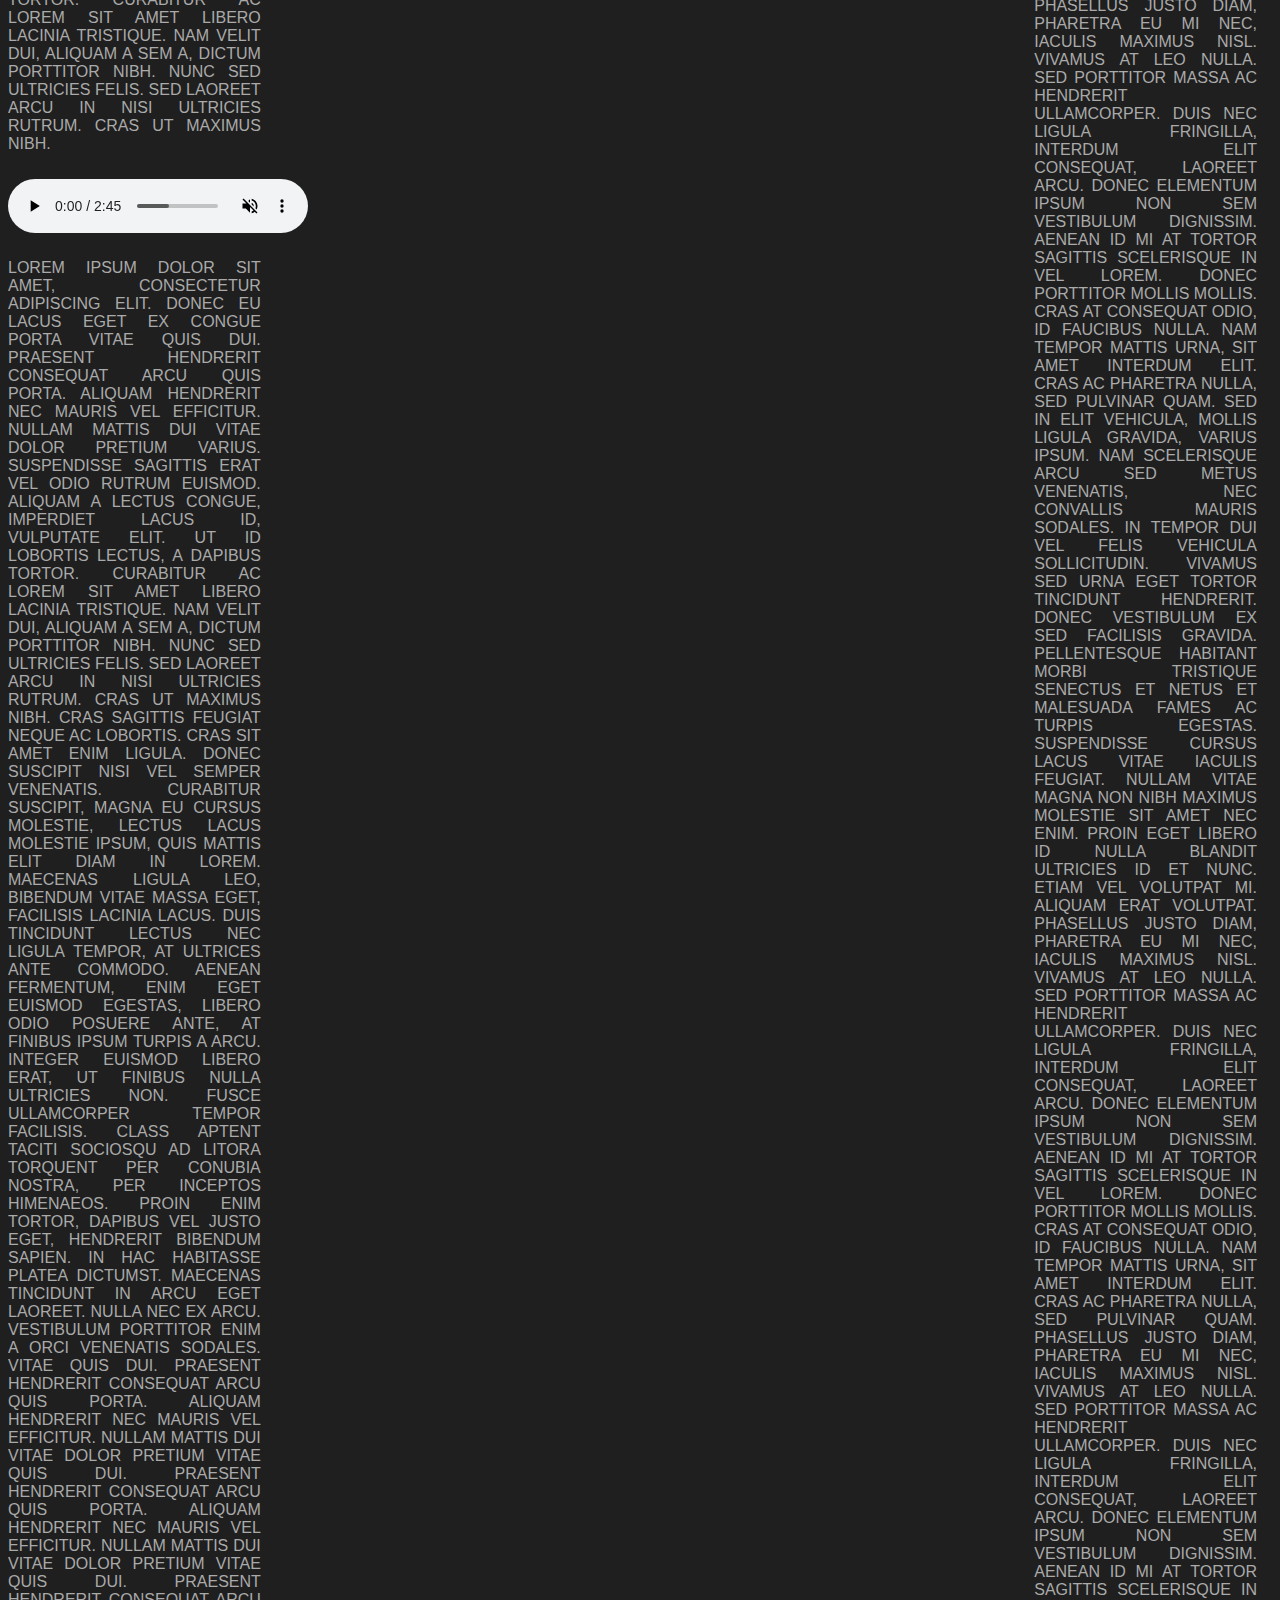
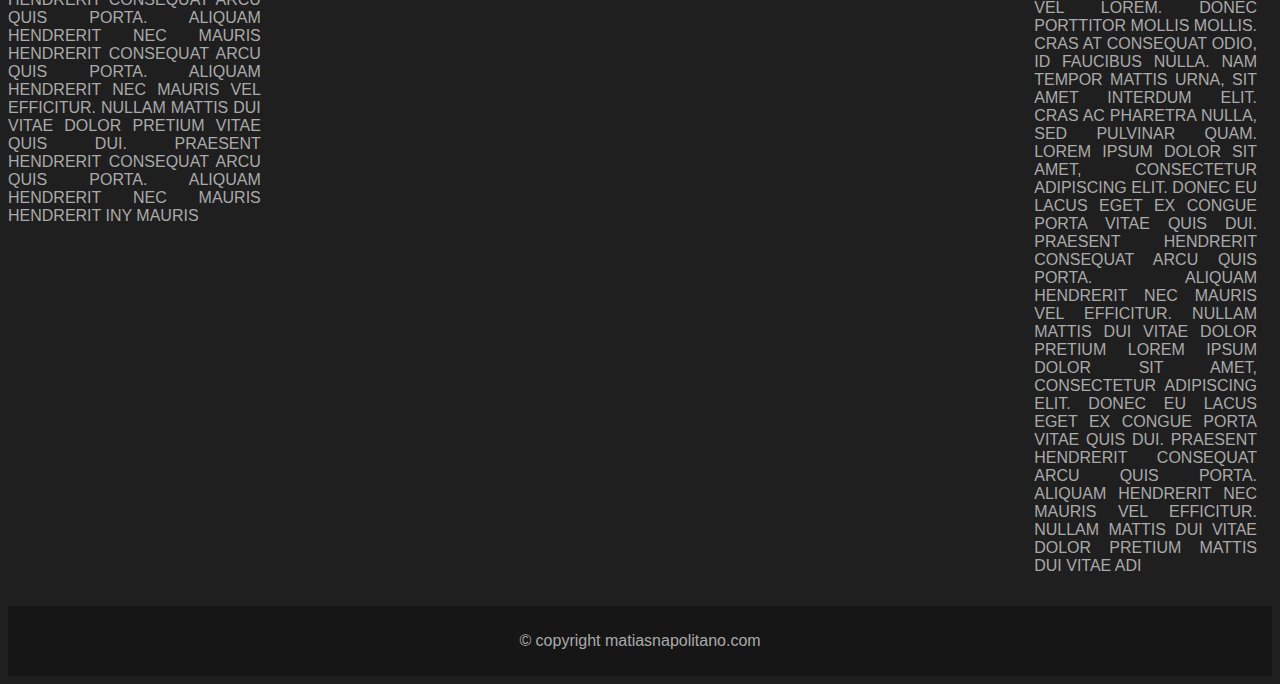
<file: U02P04/multimedia.html>
<!DOCTYPE html>
<html lang="en">

<head>
    <meta charset="UTF-8">
    <meta http-equiv="X-UA-Compatible" content="IE=edge">
    <meta name="viewport" content="width=device-width, initial-scale=1.0">
    <title>Unidad 2-04</title>
    <link rel="stylesheet" href="css/index.css">
</head>

<body>
    <!-- Encabezado -->
    <header>
        <p>Mi pagina web - Matias napolitano</p>
    </header>
    <div class="container">
        <!-- Navegación / cotenedor izquierdo -->
        <nav>
            <ul>
                <li><a href="index.html">INICIO</a></li>
                <li><a href="multimedia.html">MULTIMEDIA</a></li>
                <li><a href="contact.html">CONTACTO</a></li>
                <li>
                    <p class="right_text1">
                        LOREM IPSUM DOLOR SIT AMET, CONSECTETUR ADIPISCING ELIT. DONEC EU LACUS EGET EX CONGUE PORTA
                        VITAE QUIS DUI. PRAESENT HENDRERIT CONSEQUAT ARCU QUIS PORTA. ALIQUAM HENDRERIT NEC MAURIS VEL
                        EFFICITUR. NULLAM MATTIS DUI VITAE DOLOR PRETIUM VARIUS. SUSPENDISSE SAGITTIS ERAT VEL ODIO
                        RUTRUM EUISMOD. ALIQUAM A LECTUS CONGUE, IMPERDIET LACUS ID, VULPUTATE ELIT. UT ID LOBORTIS
                        LECTUS, A DAPIBUS TORTOR. CURABITUR AC LOREM SIT AMET LIBERO LACINIA TRISTIQUE. NAM VELIT DUI,
                        ALIQUAM A SEM A, DICTUM PORTTITOR NIBH. NUNC SED ULTRICIES FELIS. SED LAOREET ARCU IN NISI
                        ULTRICIES RUTRUM. CRAS UT MAXIMUS NIBH.

                        CRAS SAGITTIS FEUGIAT NEQUE AC LOBORTIS. CRAS SIT AMET ENIM LIGULA. DONEC SUSCIPIT NISI VEL
                        SEMPER VENENATIS. CURABITUR SUSCIPIT, MAGNA EU CURSUS MOLESTIE, LECTUS LACUS MOLESTIE IPSUM,
                        QUIS MATTIS ELIT DIAM IN LOREM. MAECENAS LIGULA LEO, BIBENDUM VITAE MASSA EGET, FACILISIS
                        LACINIA LACUS. DUIS TINCIDUNT LECTUS NEC LIGULA TEMPOR, AT ULTRICES ANTE COMMODO. AENEAN
                        FERMENTUM, ENIM EGET EUISMOD EGESTAS, LIBERO ODIO POSUERE ANTE, AT FINIBUS IPSUM TURPIS A ARCU.
                        INTEGER EUISMOD LIBERO ERAT, UT FINIBUS NULLA ULTRICIES NON. FUSCE ULLAMCORPER TEMPOR FACILISIS.
                        CLASS APTENT TACITI SOCIOSQU AD LITORA TORQUENT PER CONUBIA NOSTRA, PER INCEPTOS HIMENAEOS.
                        PROIN ENIM TORTOR, DAPIBUS VEL JUSTO EGET, HENDRERIT BIBENDUM SAPIEN. IN HAC HABITASSE PLATEA
                        DICTUMST. MAECENAS TINCIDUNT IN ARCU EGET LAOREET. NULLA NEC EX ARCU. VESTIBULUM PORTTITOR ENIM
                        A ORCI VENENATIS SODALES.

                        PELLENTESQUE DOLOR ANTE, TEMPOR AC TURPIS EGET, HENDRERIT DICTUM SAPIEN. ORCI VARIUS NATOQUE
                        PENATIBUS ET MAGNIS DIS PARTURIENT MONTES, NASCETUR RIDICULUS MUS. DONEC EGET LACINIA SEM. DONEC
                        VIVERRA DIAM LOREM, SED ALIQUAM ODIO TRISTIQUE SODALES. PROIN ID CONVALLIS MAGNA. PRAESENT VEL
                        SUSCIPIT LOREM. INTEGER VITAE LEO FRINGILLA, SOLLICITUDIN DIAM EGET, VEHICULA MASSA. INTEGER
                        POSUERE SAPIEN NEC SEM AUCTOR PULVINAR. UT VEL EROS SIT AMET MI BLANDIT SEMPER.

                        SED IN ELIT VEHICULA, MOLLIS LIGULA GRAVIDA, VARIUS IPSUM. NAM SCELERISQUE ARCU SED METUS
                        VENENATIS, NEC CONVALLIS MAURIS SODALES. IN TEMPOR DUI VEL FELIS VEHICULA SOLLICITUDIN. VIVAMUS
                        SED URNA EGET TORTOR TINCIDUNT HENDRERIT. DONEC VESTIBULUM EX SED FACILISIS GRAVIDA.
                        PELLENTESQUE HABITANT MORBI TRISTIQUE SENECTUS ET NETUS ET MALESUADA FAMES AC TURPIS EGESTAS.
                        SUSPENDISSE CURSUS LACUS VITAE IACULIS FEUGIAT. NULLAM VITAE MAGNA NON NIBH MAXIMUS MOLESTIE SIT
                        AMET NEC ENIM. PROIN EGET LIBERO ID NULLA BLANDIT ULTRICIES ID ET NUNC. ETIAM VEL VOLUTPAT MI.
                        ALIQUAM ERAT VOLUTPAT.

                        PHASELLUS JUSTO DIAM, PHARETRA EU MI NEC, IACULIS MAXIMUS NISL. VIVAMUS AT LEO NULLA. SED
                        PORTTITOR MASSA AC HENDRERIT ULLAMCORPER. DUIS NEC LIGULA FRINGILLA, INTERDUM ELIT CONSEQUAT,
                        LAOREET ARCU. DONEC ELEMENTUM IPSUM NON SEM VESTIBULUM DIGNISSIM. AENEAN ID MI AT TORTOR
                        SAGITTIS SCELERISQUE IN VEL LOREM. DONEC PORTTITOR MOLLIS MOLLIS. CRAS AT CONSEQUAT ODIO, ID
                        FAUCIBUS NULLA. NAM TEMPOR MATTIS URNA, SIT AMET INTERDUM ELIT. CRAS AC PHARETRA NULLA, SED
                        PULVINAR QUAM.

                        LOREM IPSUM DOLOR SIT AMET, CONSECTETUR ADIPISCING ELIT. DONEC EU LACUS EGET EX CONGUE PORTA
                        VITAE QUIS DUI. PRAESENT HENDRERIT CONSEQUAT ARCU QUIS PORTA. ALIQUAM HENDRERIT NEC MAURIS VEL
                        EFFICITUR. NULLAM MATTIS DUI VITAE DOLOR PRETIUM VARIUS. SUSPENDISSE SAGITTIS ERAT VEL ODIO
                        RUTRUM EUISMOD. ALIQUAM A LECTUS CONGUE, IMPERDIET LACUS ID, VULPUTATE ELIT. UT ID LOBORTIS
                        LECTUS, A DAPIBUS TORTOR. CURABITUR AC LOREM SIT AMET LIBERO LACINIA TRISTIQUE. NAM VELIT DUI,
                        ALIQUAM A SEM A, DICTUM PORTTITOR NIBH. NUNC SED ULTRICIES FELIS. SED LAOREET ARCU IN NISI
                        ULTRICIES RUTRUM. CRAS UT MAXIMUS NIBH.
                        LOREM IPSUM DOLOR SIT AMET, CONSECTETUR ADIPISCING ELIT. DONEC EU LACUS EGET EX CONGUE PORTA
                        VITAE QUIS DUI. PRAESENT HENDRERIT CONSEQUAT ARCU QUIS PORTA. ALIQUAM HENDRERIT NEC MAURIS VEL
                        EFFICITUR. NULLAM MATTIS DUI VITAE DOLOR PRETIUM VARIUS. SUSPENDISSE SAGITTIS ERAT VEL ODIO
                        RUTRUM EUISMOD. ALIQUAM A LECTUS CONGUE, IMPERDIET LACUS ID, VULPUTATE ELIT. UT ID LOBORTIS
                        LECTUS, A DAPIBUS TORTOR. CURABITUR AC LOREM SIT AMET LIBERO LACINIA TRISTIQUE. NAM VELIT DUI,
                        ALIQUAM A SEM A, DICTUM PORTTITOR NIBH. NUNC SED ULTRICIES FELIS. SED LAOREET ARCU IN NISI
                        ULTRICIES RUTRUM. CRAS UT MAXIMUS NIBH.
                    </p>
                </li>
                <li> <audio controls muted>
                        <source src="multimedia/y2mate.com - Imagine Dragons  Bones Official Music Video.mp3" type="audio/mpeg">
                    </audio>
                </li>
                <li>
                    <p class="right_text2">
                        LOREM IPSUM DOLOR SIT AMET, CONSECTETUR ADIPISCING ELIT. DONEC EU LACUS EGET EX CONGUE PORTA
                        VITAE QUIS DUI. PRAESENT HENDRERIT CONSEQUAT ARCU QUIS PORTA. ALIQUAM HENDRERIT NEC MAURIS VEL
                        EFFICITUR. NULLAM MATTIS DUI VITAE DOLOR PRETIUM VARIUS. SUSPENDISSE SAGITTIS ERAT VEL ODIO
                        RUTRUM EUISMOD. ALIQUAM A LECTUS CONGUE, IMPERDIET LACUS ID, VULPUTATE ELIT. UT ID LOBORTIS
                        LECTUS, A DAPIBUS TORTOR. CURABITUR AC LOREM SIT AMET LIBERO LACINIA TRISTIQUE. NAM VELIT DUI,
                        ALIQUAM A SEM A, DICTUM PORTTITOR NIBH. NUNC SED ULTRICIES FELIS. SED LAOREET ARCU IN NISI
                        ULTRICIES RUTRUM. CRAS UT MAXIMUS NIBH.

                        CRAS SAGITTIS FEUGIAT NEQUE AC LOBORTIS. CRAS SIT AMET ENIM LIGULA. DONEC SUSCIPIT NISI VEL
                        SEMPER VENENATIS. CURABITUR SUSCIPIT, MAGNA EU CURSUS MOLESTIE, LECTUS LACUS MOLESTIE IPSUM,
                        QUIS MATTIS ELIT DIAM IN LOREM. MAECENAS LIGULA LEO, BIBENDUM VITAE MASSA EGET, FACILISIS
                        LACINIA LACUS. DUIS TINCIDUNT LECTUS NEC LIGULA TEMPOR, AT ULTRICES ANTE COMMODO. AENEAN
                        FERMENTUM, ENIM EGET EUISMOD EGESTAS, LIBERO ODIO POSUERE ANTE, AT FINIBUS IPSUM TURPIS A ARCU.
                        INTEGER EUISMOD LIBERO ERAT, UT FINIBUS NULLA ULTRICIES NON. FUSCE ULLAMCORPER TEMPOR FACILISIS.
                        CLASS APTENT TACITI SOCIOSQU AD LITORA TORQUENT PER CONUBIA NOSTRA, PER INCEPTOS HIMENAEOS.
                        PROIN ENIM TORTOR, DAPIBUS VEL JUSTO EGET, HENDRERIT BIBENDUM SAPIEN. IN HAC HABITASSE PLATEA
                        DICTUMST. MAECENAS TINCIDUNT IN ARCU EGET LAOREET. NULLA NEC EX ARCU. VESTIBULUM PORTTITOR ENIM
                        A ORCI VENENATIS SODALES.
                        VITAE QUIS DUI. PRAESENT HENDRERIT CONSEQUAT ARCU QUIS PORTA. ALIQUAM HENDRERIT NEC MAURIS VEL
                        EFFICITUR. NULLAM MATTIS DUI VITAE DOLOR PRETIUM     VITAE QUIS DUI. PRAESENT HENDRERIT CONSEQUAT ARCU QUIS PORTA. ALIQUAM HENDRERIT NEC MAURIS VEL
                        EFFICITUR. NULLAM MATTIS DUI VITAE DOLOR PRETIUM     VITAE QUIS DUI. PRAESENT HENDRERIT CONSEQUAT ARCU QUIS PORTA. ALIQUAM HENDRERIT NEC MAURIS HENDRERIT CONSEQUAT ARCU QUIS PORTA. ALIQUAM HENDRERIT NEC MAURIS VEL
                        EFFICITUR. NULLAM MATTIS DUI VITAE DOLOR PRETIUM     VITAE QUIS DUI. PRAESENT HENDRERIT CONSEQUAT ARCU QUIS PORTA. ALIQUAM HENDRERIT NEC MAURIS HENDRERIT INY MAURIS
                    </p>
                </li>
            </ul>
        </nav>

        <!-- Contenedor principal -->



        <main>
            <div id="galery">
                <img src="img/img5.jpg" alt="Katarina" title="Katarina">
                <img src="img/img2.jpg" alt="Zed" title="Zed">
                <img src="img/img4.jpg" alt="LeBlanc" title="LeBlanc">
            </div>

            <div id="galery_video">
                <iframe width="560" height="315" src="https://www.youtube-nocookie.com/embed/vzHrjOMfHPY?start=2"
                    title="YouTube video player" frameborder="0"
                    allow="accelerometer; autoplay; clipboard-write; encrypted-media; gyroscope; picture-in-picture"
                    allowfullscreen></iframe>
            </div>

            <div id="galery_video">
                <iframe width="560" height="315" src="https://www.youtube.com/embed/USUyuOgUcXE" title="YouTube video player" frameborder="0" allow="accelerometer; autoplay; clipboard-write; encrypted-media; gyroscope; picture-in-picture" allowfullscreen></iframe>
            </div>

            <div id="galery_video">
                <iframe width="560" height="315" src="https://www.youtube-nocookie.com/embed/mDYqT0_9VR4?start=2"
                    title="YouTube video player" frameborder="0"
                    allow="accelerometer; autoplay; clipboard-write; encrypted-media; gyroscope; picture-in-picture"
                    allowfullscreen></iframe>
            </div>

            <div id="galert_video">
                <iframe width="560" height="315" src="https://www.youtube.com/embed/zF5Ddo9JdpY" title="YouTube video player" frameborder="0" allow="accelerometer; autoplay; clipboard-write; encrypted-media; gyroscope; picture-in-picture" allowfullscreen></iframe>
            </div>

        </main>


        <!-- Contenedor secundario / derecho -->
        <div class="right">
            <div id="audio">
                <div>
                    <p  class="right_text">
                        LOREM IPSUM DOLOR SIT AMET, CONSECTETUR ADIPISCING ELIT. DONEC EU LACUS EGET EX CONGUE PORTA
                        VITAE QUIS DUI. PRAESENT HENDRERIT CONSEQUAT ARCU QUIS PORTA. ALIQUAM HENDRERIT NEC MAURIS VEL
                        EFFICITUR. NULLAM MATTIS DUI VITAE DOLOR PRETIUM VARIUS. SUSPENDISSE SAGITTIS ERAT VEL ODIO
                        RUTRUM EUISMOD. ALIQUAM A LECTUS CONGUE, IMPERDIET LACUS ID, VULPUTATE ELIT. UT ID LOBORTIS
                        LECTUS, A DAPIBUS TORTOR. CURABITUR AC LOREM SIT AMET LIBERO LACINIA TRISTIQUE. NAM VELIT DUI,
                        ALIQUAM A SEM A, DICTUM PORTTITOR NIBH. NUNC SED ULTRICIES FELIS. SED LAOREET ARCU IN NISI
                        ULTRICIES RUTRUM. CRAS UT MAXIMUS NIBH.
                        LOREM IPSUM DOLOR SIT AMET, CONSECTETUR ADIPISCING ELIT. DONEC EU LACUS EGET EX CONGUE PORTA
                        VITAE QUIS DUI. PRAESENT HENDRERIT CONSEQUAT ARCU QUIS PORTA. ALIQUAM HENDRERIT NEC MAURIS VEL
                        EFFICITUR. NULLAM MATTIS DUI VITAE DOLOR PRETIUM VARIUS. SUSPENDISSE SAGITTIS ERAT VEL ODIO
                        RUTRUM EUISMOD. ALIQUAM A LECTUS CONGUE, IMPERDIET LACUS ID, VULPUTATE ELIT. UT ID LOBORTIS
                        LECTUS, A DAPIBUS TORTOR. CURABITUR AC LOREM SIT AMET LIBERO LACINIA TRISTIQUE. NAM VELIT DUI,
                        ALIQUAM A SEM A, DICTUM PORTTITOR NIBH. NUNC SED ULTRICIES FELIS. SED LAOREET ARCU IN NISI
                        ULTRICIES RUTRUM. CRAS UT MAXIMUS NIBH.
                        LOREM IPSUM DOLOR SIT AMET, CONSECTETUR ADIPISCING ELIT. DONEC EU LACUS EGET EX CONGUE PORTA
                        VITAE QUIS DUI. PRAESENT HENDRERIT CONSEQUAT ARCU QUIS PORTA. ALIQUAM HENDRERIT NEC MAURIS VEL
                        EFFICITUR. NULLAM MATTIS DUI VITAE DOLOR PRETIUM VARIUS. SUSPENDISSE SAGITTIS ERAT VEL ODIO
                        RUTRUM EUISMOD. ALIQUAM A LECTUS CONGUE, IMPERDIET LACUS ID, VULPUTATE ELIT. UT ID LOBORTIS
                        LECTUS, A DAPIBUS TORTOR. CURABITUR AC LOREM SIT AMET LIBERO LACINIA TRISTIQUE. NAM VELIT DUI,
                        ALIQUAM A SEM A, DICTUM PORTTITOR NIBH. NUNC SED ULTRICIES FELIS. SED LAOREET ARCU IN NISI
                        ULTRICIES RUTRUM. CRAS UT MAXIMUS NIBH.

                        CRAS SAGITTIS FEUGIAT NEQUE AC LOBORTIS. CRAS SIT AMET ENIM LIGULA. DONEC SUSCIPIT NISI VEL
                        SEMPER VENENATIS. CURABITUR SUSCIPIT, MAGNA EU CURSUS MOLESTIE, LECTUS LACUS MOLESTIE IPSUM,
                        QUIS MATTIS ELIT DIAM IN LOREM. MAECENAS LIGULA LEO, BIBENDUM VITAE MASSA EGET, FACILISIS
                        LACINIA LACUS. DUIS TINCIDUNT LECTUS NEC LIGULA TEMPOR, AT ULTRICES ANTE COMMODO. AENEAN
                        FERMENTUM, ENIM EGET EUISMOD EGESTAS, LIBERO ODIO POSUERE ANTE, AT FINIBUS IPSUM TURPIS A ARCU.
                        INTEGER EUISMOD LIBERO ERAT, UT FINIBUS NULLA ULTRICIES NON. FUSCE ULLAMCORPER TEMPOR FACILISIS.
                        CLASS APTENT TACITI SOCIOSQU AD LITORA TORQUENT PER CONUBIA NOSTRA, PER INCEPTOS HIMENAEOS.
                        PROIN ENIM TORTOR, DAPIBUS VEL JUSTO EGET, HENDRERIT BIBENDUM SAPIEN. IN HAC HABITASSE PLATEA
                        DICTUMST. MAECENAS TINCIDUNT IN ARCU EGET LAOREET. NULLA NEC EX ARCU. VESTIBULUM PORTTITOR ENIM
                        A ORCI VENENATIS SODALES.

                        PELLENTESQUE DOLOR ANTE, TEMPOR AC TURPIS EGET, HENDRERIT DICTUM SAPIEN. ORCI VARIUS NATOQUE
                        PENATIBUS ET MAGNIS DIS PARTURIENT MONTES, NASCETUR RIDICULUS MUS. DONEC EGET LACINIA SEM. DONEC
                        VIVERRA DIAM LOREM, SED ALIQUAM ODIO TRISTIQUE SODALES. PROIN ID CONVALLIS MAGNA. PRAESENT VEL
                        SUSCIPIT LOREM. INTEGER VITAE LEO FRINGILLA, SOLLICITUDIN DIAM EGET, VEHICULA MASSA. INTEGER
                        POSUERE SAPIEN NEC SEM AUCTOR PULVINAR. UT VEL EROS SIT AMET MI BLANDIT SEMPER.

                        SED IN ELIT VEHICULA, MOLLIS LIGULA GRAVIDA, VARIUS IPSUM. NAM SCELERISQUE ARCU SED METUS
                        VENENATIS, NEC CONVALLIS MAURIS SODALES. IN TEMPOR DUI VEL FELIS VEHICULA SOLLICITUDIN. VIVAMUS
                        SED URNA EGET TORTOR TINCIDUNT HENDRERIT. DONEC VESTIBULUM EX SED FACILISIS GRAVIDA.
                        PELLENTESQUE HABITANT MORBI TRISTIQUE SENECTUS ET NETUS ET MALESUADA FAMES AC TURPIS EGESTAS.
                        SUSPENDISSE CURSUS LACUS VITAE IACULIS FEUGIAT. NULLAM VITAE MAGNA NON NIBH MAXIMUS MOLESTIE SIT
                        AMET NEC ENIM. PROIN EGET LIBERO ID NULLA BLANDIT ULTRICIES ID ET NUNC. ETIAM VEL VOLUTPAT MI.
                        ALIQUAM ERAT VOLUTPAT.

                        PHASELLUS JUSTO DIAM, PHARETRA EU MI NEC, IACULIS MAXIMUS NISL. VIVAMUS AT LEO NULLA. SED
                        PORTTITOR MASSA AC HENDRERIT ULLAMCORPER. DUIS NEC LIGULA FRINGILLA, INTERDUM ELIT CONSEQUAT,
                        LAOREET ARCU. DONEC ELEMENTUM IPSUM NON SEM VESTIBULUM DIGNISSIM. AENEAN ID MI AT TORTOR
                        SAGITTIS SCELERISQUE IN VEL LOREM. DONEC PORTTITOR MOLLIS MOLLIS. CRAS AT CONSEQUAT ODIO, ID
                        FAUCIBUS NULLA. NAM TEMPOR MATTIS URNA, SIT AMET INTERDUM ELIT. CRAS AC PHARETRA NULLA, SED
                        PULVINAR QUAM.

                        SED IN ELIT VEHICULA, MOLLIS LIGULA GRAVIDA, VARIUS IPSUM. NAM SCELERISQUE ARCU SED METUS
                        VENENATIS, NEC CONVALLIS MAURIS SODALES. IN TEMPOR DUI VEL FELIS VEHICULA SOLLICITUDIN. VIVAMUS
                        SED URNA EGET TORTOR TINCIDUNT HENDRERIT. DONEC VESTIBULUM EX SED FACILISIS GRAVIDA.
                        PELLENTESQUE HABITANT MORBI TRISTIQUE SENECTUS ET NETUS ET MALESUADA FAMES AC TURPIS EGESTAS.
                        SUSPENDISSE CURSUS LACUS VITAE IACULIS FEUGIAT. NULLAM VITAE MAGNA NON NIBH MAXIMUS MOLESTIE SIT
                        AMET NEC ENIM. PROIN EGET LIBERO ID NULLA BLANDIT ULTRICIES ID ET NUNC. ETIAM VEL VOLUTPAT MI.
                        ALIQUAM ERAT VOLUTPAT.

                        PHASELLUS JUSTO DIAM, PHARETRA EU MI NEC, IACULIS MAXIMUS NISL. VIVAMUS AT LEO NULLA. SED
                        PORTTITOR MASSA AC HENDRERIT ULLAMCORPER. DUIS NEC LIGULA FRINGILLA, INTERDUM ELIT CONSEQUAT,
                        LAOREET ARCU. DONEC ELEMENTUM IPSUM NON SEM VESTIBULUM DIGNISSIM. AENEAN ID MI AT TORTOR
                        SAGITTIS SCELERISQUE IN VEL LOREM. DONEC PORTTITOR MOLLIS MOLLIS. CRAS AT CONSEQUAT ODIO, ID
                        FAUCIBUS NULLA. NAM TEMPOR MATTIS URNA, SIT AMET INTERDUM ELIT. CRAS AC PHARETRA NULLA, SED
                        PULVINAR QUAM.

                        PHASELLUS JUSTO DIAM, PHARETRA EU MI NEC, IACULIS MAXIMUS NISL. VIVAMUS AT LEO NULLA. SED
                        PORTTITOR MASSA AC HENDRERIT ULLAMCORPER. DUIS NEC LIGULA FRINGILLA, INTERDUM ELIT CONSEQUAT,
                        LAOREET ARCU. DONEC ELEMENTUM IPSUM NON SEM VESTIBULUM DIGNISSIM. AENEAN ID MI AT TORTOR
                        SAGITTIS SCELERISQUE IN VEL LOREM. DONEC PORTTITOR MOLLIS MOLLIS. CRAS AT CONSEQUAT ODIO, ID
                        FAUCIBUS NULLA. NAM TEMPOR MATTIS URNA, SIT AMET INTERDUM ELIT. CRAS AC PHARETRA NULLA, SED
                        PULVINAR QUAM.
                        LOREM IPSUM DOLOR SIT AMET, CONSECTETUR ADIPISCING ELIT. DONEC EU LACUS EGET EX CONGUE PORTA
                        VITAE QUIS DUI. PRAESENT HENDRERIT CONSEQUAT ARCU QUIS PORTA. ALIQUAM HENDRERIT NEC MAURIS VEL
                        EFFICITUR. NULLAM MATTIS DUI VITAE DOLOR PRETIUM    LOREM IPSUM DOLOR SIT AMET, CONSECTETUR ADIPISCING ELIT. DONEC EU LACUS EGET EX CONGUE PORTA
                        VITAE QUIS DUI. PRAESENT HENDRERIT CONSEQUAT ARCU QUIS PORTA. ALIQUAM HENDRERIT NEC MAURIS VEL
                        EFFICITUR. NULLAM MATTIS DUI VITAE DOLOR PRETIUM MATTIS DUI VITAE ADI
                    </p>
                </div>

            </div>
        </div>
    </div>


    <!-- Pie de Página-->
    <footer>
        <p>© copyright matiasnapolitano.com </p>

    </footer>
</body>

</html>
</file>
<file: U02P04/css/index.css>
* {
    box-sizing: border-box;
}

body {
    font-family: Verdana, Geneva, Tahoma, sans-serif;
    color: #aaaaaa;
    background-color:#1f1f1f;
}

div.container {
    overflow: auto;
    margin-top: 50px;
}

header {
    width: 100%;
    height: 35px;
    background-color: #161616;
    color: #aaaaaa;
    position: fixed;
    top: 0;
    left: 0;
    right: 0;
    bottom: 0;
}

header p {
    text-align: center;
    margin: 5px;
    text-decoration: none;
}

nav {
    float: left;
    width: 20%;
    text-align: center;
}

nav ul {
    padding-left: 0px;
}

nav li {
    list-style: none;
}

nav li a {
    background-color: #161616;
    padding: 8px;
    margin-top: 10px;
    display: block;
    width: 100%;
    color: #aaaaaa;
    font-weight: 700;
    text-decoration: none;
}

main {
    float: left;
    width: 60%;
    padding: 0 20px;
}

.right {
    float: right;
    width: 20%;
    padding: 15px;
    margin-top: 0px;
    text-align: center;
}

footer {
    background-color: #161616;
    text-align: center;
    padding: 10px;
    left: 0;
    right: 0;
    bottom: 0;
}

/* For mobile phones: */
@media only screen and (max-width: 620px) {

    nav,
    main,
    .right {
        width: 100%;
    }
}

img {
    width: 350px;
    height: 550px;
}

#galery {
    text-align: center;
    margin-top: 15px;
    margin-bottom: 30px;
}



#contacto {
    margin: auto;
}

iframe
{
    width: 100%;
    height: 600px;
    margin-bottom: 30px;
    margin-top: 30px;
}

.right_text
{
    display: block;
    width: 100%;
    color: #aaaaaa;
    text-decoration: none;
    text-align: justify;
    margin-top: 0px;
}

.right_text2
{
    display: block;
    width: 100%;
    color: #aaaaaa;
    text-decoration: none;
    text-align: justify;
    margin-top: 7px;
}

.right_text1
{
    display: block;
    width: 100%;
    color: #aaaaaa;
    text-decoration: none;
    text-align: justify;
    margin-top: 15px;
}

audio
{
    margin-top: 10px;
    margin-bottom: 15px;
}
</file>
<file: U03P01/css/index.css>
* {
    font-family: sans-serif;
}

body
{
    background-color: rgb(245, 245, 245);
}

h1 {
    font-size: 24px;
    color: #242424;
    font-weight: 900;

}

h2 {
    font-size: 20px;
    color: #606060;
    font-weight: 800;
}

p {
    font-size: 14px;
    margin-top: 30px;
    margin-bottom: 30px;
}

li {
    font-family: monospace;
    font-size: 18px;
    padding: 10px;
    margin: 10px;
}

li a {
    font-weight: bold;
    text-decoration: underline;
    color: darkorange;
}

li:hover 
{
    background-color: rgba(0, 0, 0, 0.1);
}


ul {
    border: solid 4px blue;
    max-width: 23%;
    padding: 20px;
    margin-left: 100px;
}

.green {
    color: green;
}
</file>
<file: U02P03/css/index.css>
* {
    box-sizing: border-box;
}

body {
    font-family: Verdana, Geneva, Tahoma, sans-serif;
    color: #aaaaaa;
    background-color:#1f1f1f;
}

div.container {
    overflow: auto;
    margin-top: 50px;
}

header {
    width: 100%;
    height: 35px;
    background-color: #161616;
    color: #aaaaaa;
    position: fixed;
    top: 0;
    left: 0;
    right: 0;
    bottom: 0;
}

header p {
    text-align: center;
    margin: 5px;
    text-decoration: none;
}

nav {
    float: left;
    width: 20%;
    text-align: center;
}

nav ul {
    padding-left: 0px;
}

nav li {
    list-style: none;
}

nav li a {
    background-color: #161616;
    padding: 8px;
    margin-top: 10px;
    display: block;
    width: 100%;
    color: #aaaaaa;
    font-weight: 700;
    text-decoration: none;
}

main {
    float: left;
    width: 60%;
    padding: 0 20px;
}

.right {
    float: right;
    width: 20%;
    padding: 15px;
    margin-top: 7px;
    text-align: center;
}

footer {
    background-color: #161616;
    text-align: center;
    padding: 10px;
    left: 0;
    right: 0;
    bottom: 0;
}

/* For mobile phones: */
@media only screen and (max-width: 620px) {

    nav,
    main,
    .right {
        width: 100%;
    }
}

img {
    width: 350px;
    height: 550px;
}

#galery {
    text-align: center;
    margin-top: 15px;
    margin-bottom: 30px;
}

.video_yt
{
    text-align: center;
    width: 100%;
    height: 600px;
    margin-bottom: 30px;
}



#contacto {
    margin: auto;
}

iframe
{
    width: 100%;
    height: 600px;
    margin-bottom: 30px;
}

#right_text
{
    display: block;
    width: 100%;
    color: #aaaaaa;
    text-decoration: none;
    text-align: justify;
    margin-top: 5px;
}

audio
{
    margin-top: 10px;
    margin-bottom: 15px;
}
</file>
